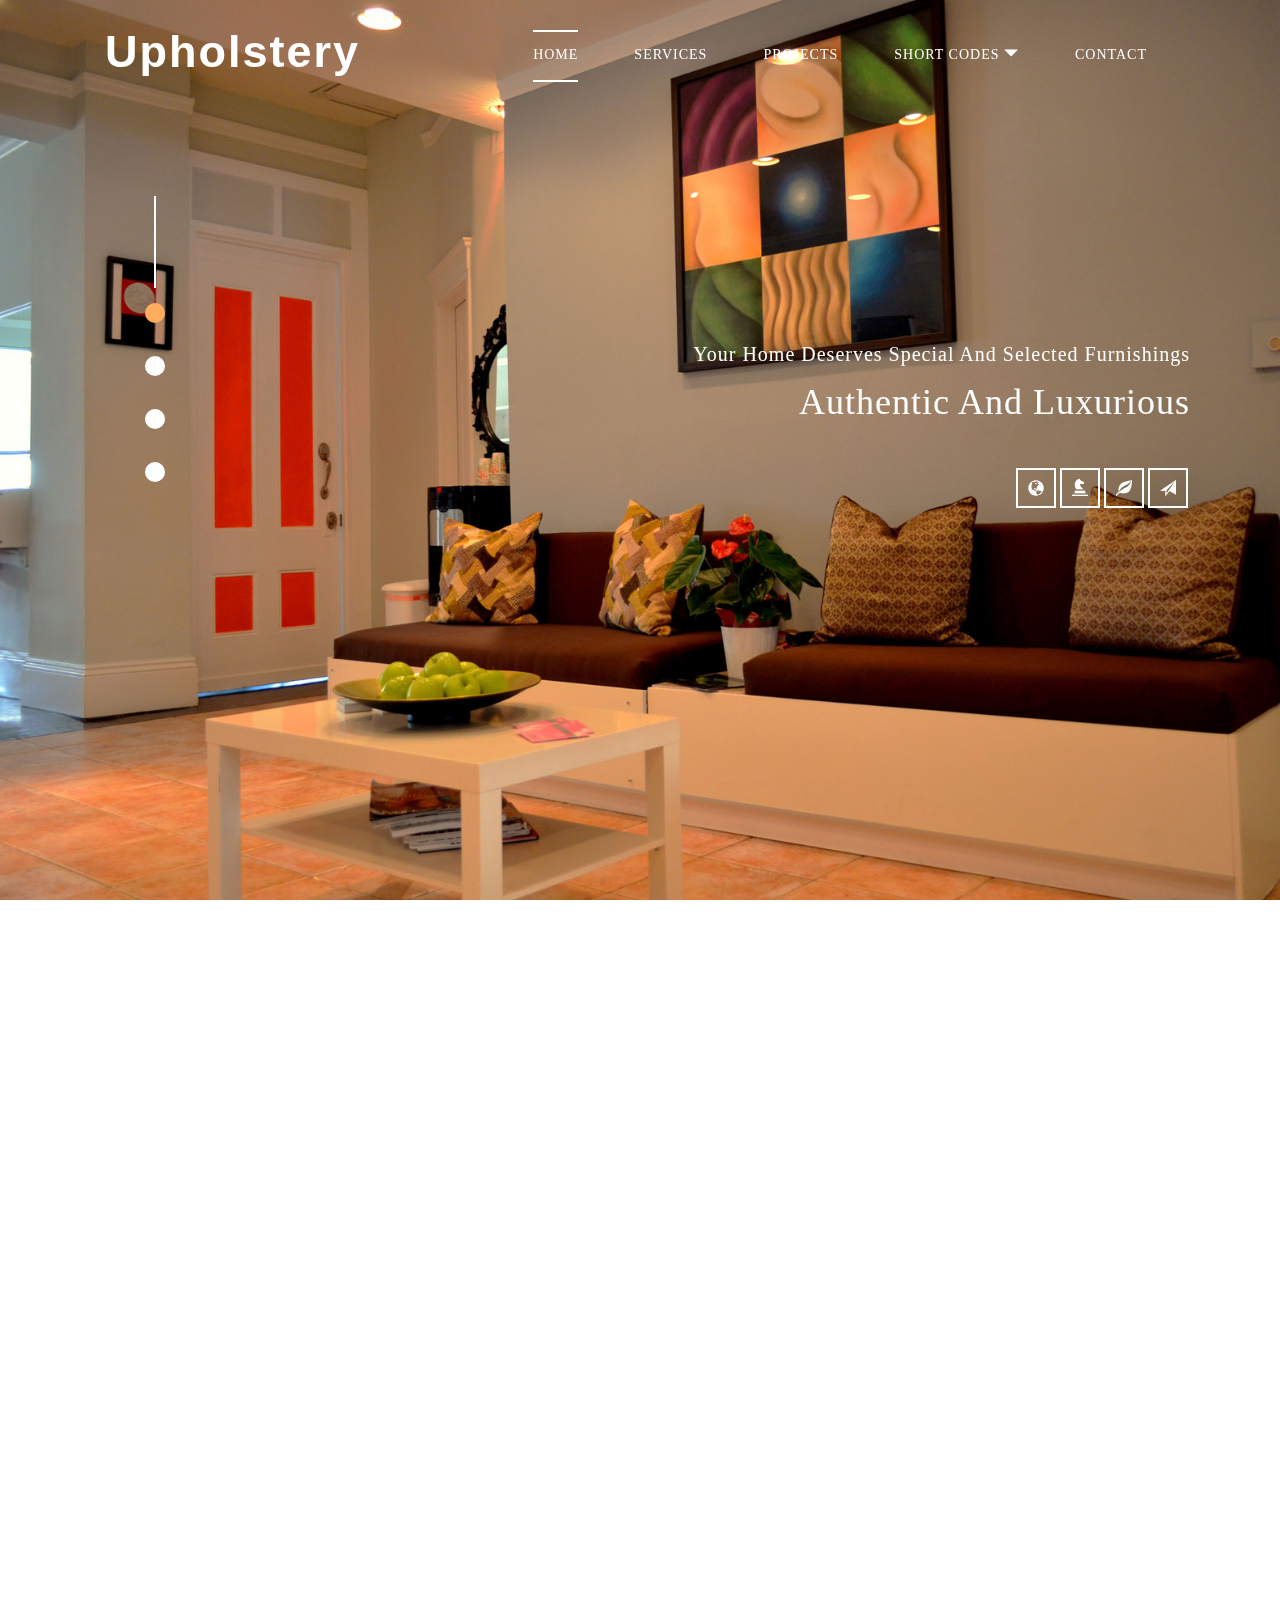
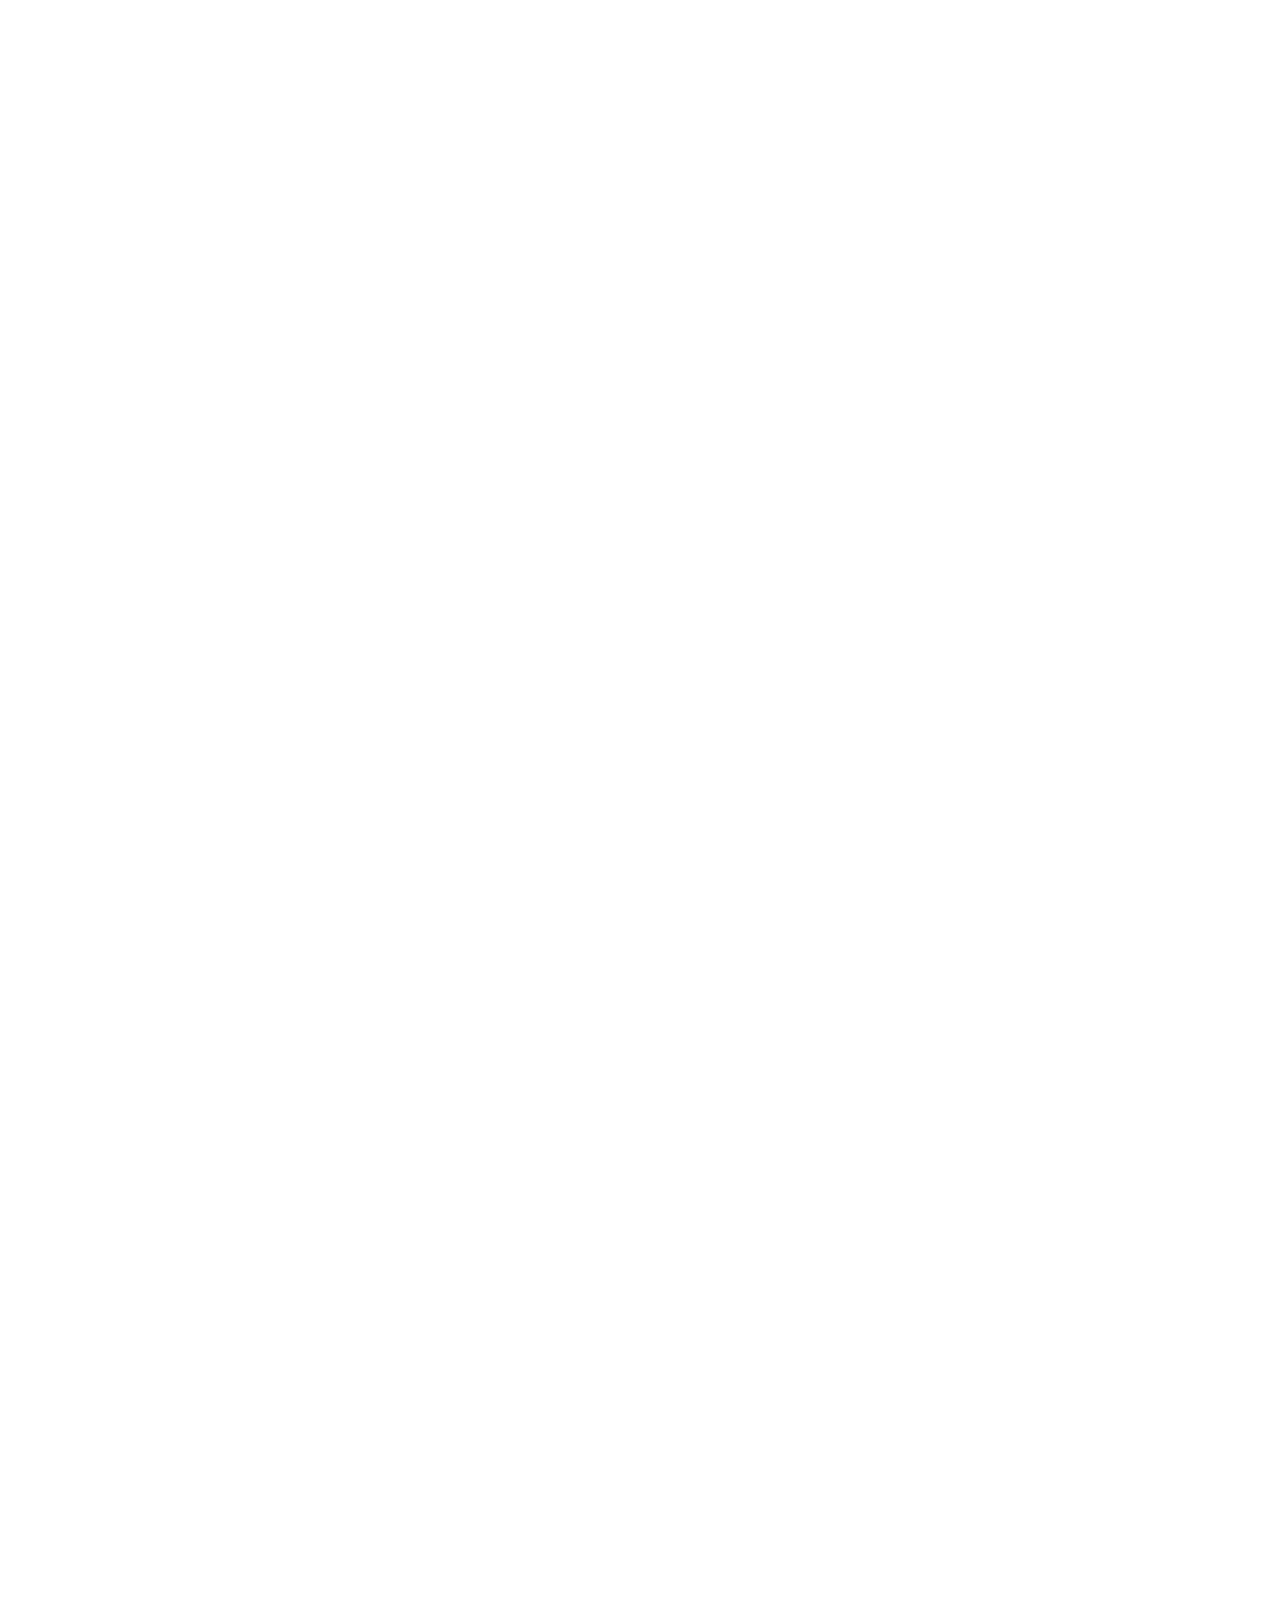
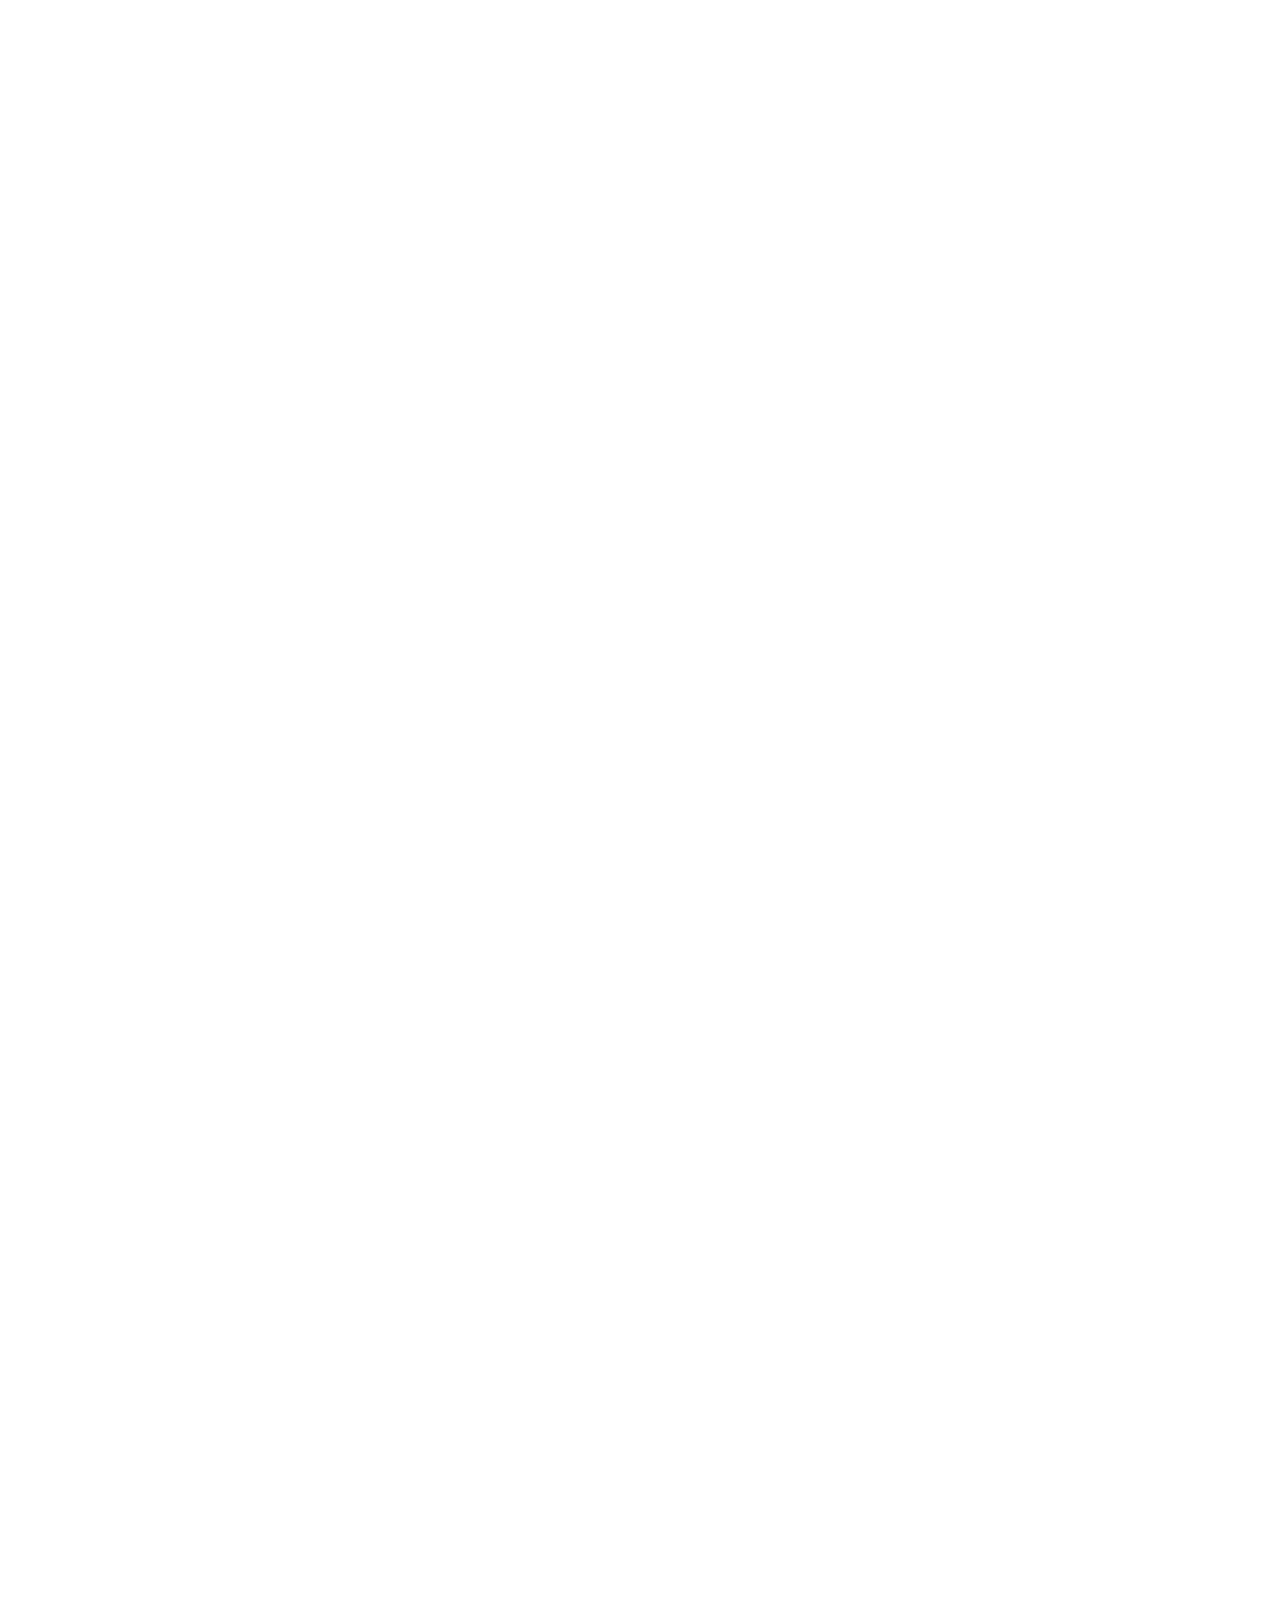
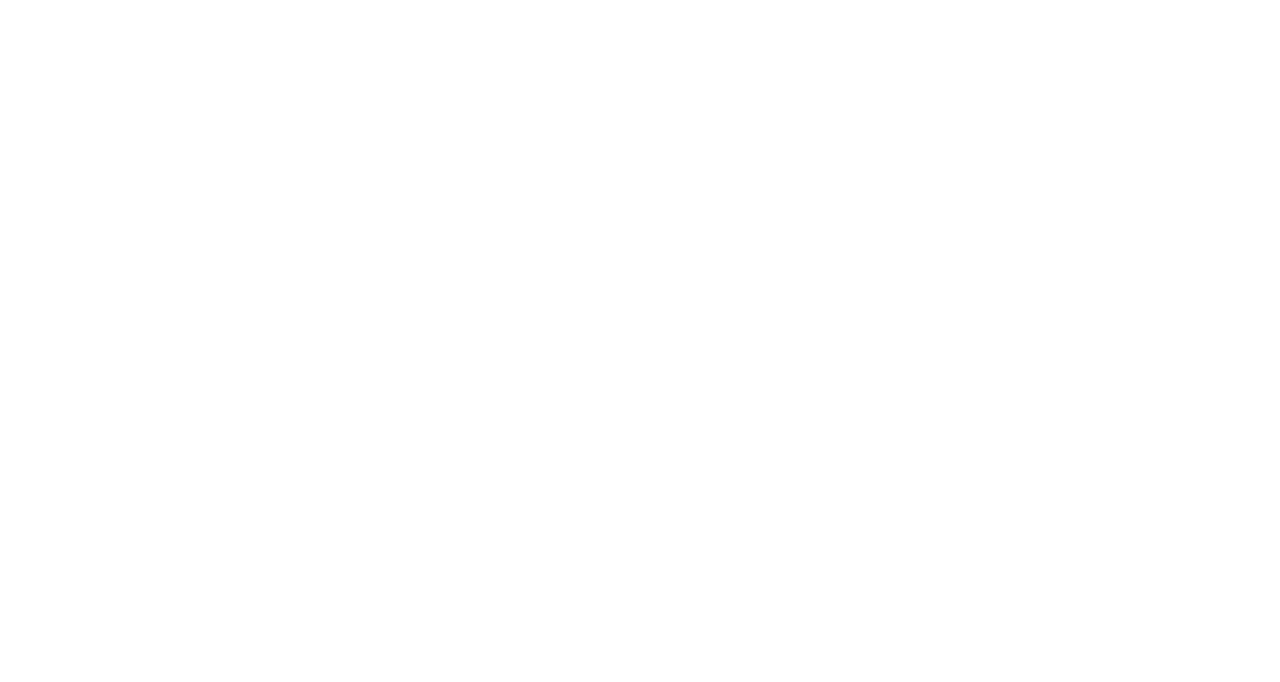
<file: index.html>
<!DOCTYPE html>
<html lang="en">
<head>
    <meta charset="UTF-8">
    <title>一组组内练习</title>
    <link rel="stylesheet" href="css/font-awesome.min.css">
    <link rel="stylesheet" href="css/bootstrap.min.css">
    <link rel="stylesheet" href="css/tools/reset.css">
    <link rel="stylesheet" href="css/index.css">
    <link rel="stylesheet" href="css/starts.css">
    <link rel="stylesheet" href="css/footer.css">
    <script src="js/tools/jquery.min.js"></script>
    <script src="js/tools/bootstrap.min.js"></script>
    <script src="js/xue-console.js" type="text/javascript"></script>
    <script src="js/basic.js" type="text/javascript"></script>
    <script src="js/top.js" type="text/javascript"></script>
    <script src="js/starts.js" type="text/javascript"></script>
</head>
<body>
<div id="wrap">
    <section class="bottom">
        <ul class="bg">
            <li></li>
            <li></li>
            <li></li>
        </ul>
    </section>
    <section class="top">
        <section class="home">
            <section class="content">
                <nav>
                    <h1>
                        <a href="Home.html">
                            Upholstery
                        </a>
                    </h1>
                    <ul class="list">
                        <li class="active">
                            <a href="Home.html" class="a">
                                HOME
                            </a>
                        </li>
                        <li>
                            <a href="servers.html" class="a">
                                SERVICES
                            </a>
                        </li>
                        <li>
                            <a href="projects.html" class="a">
                                PROJECTS
                            </a>
                        </li>
                        <li>
                            <a href="javascript:;" class="a">
                                SHORT CODES
                                <span class="glyphicon glyphicon-triangle-bottom"></span>
                            </a>
                            <ul class="dropdown">
                                <li><a href="javascript:;">Web Icons</a></li>
                                <li><a href="javascript:;">Typography</a></li>
                            </ul>
                        </li>
                        <li>
                            <a href="javascript:;" class="a">
                                CONTACT
                            </a>
                        </li>

                    </ul>
                </nav>
                <div id="carousel-example-generic" class="carousel slide damu-carousel" data-ride="carousel" data-interval="1000">
                    <ul class="iconList">
                        <li>
                            <a href="javascript:;">
                                <span class="glyphicon glyphicon-globe"></span>
                            </a>
                        </li>
                        <li>
                            <a href="javascript:;">
                                <span class="glyphicon glyphicon-knight"></span>
                            </a>
                        </li>
                        <li>
                            <a href="javascript:;">
                                <span class="glyphicon glyphicon-leaf"></span>
                            </a>
                        </li>
                        <li>
                            <a href="javascript:;">
                                <span class="glyphicon glyphicon-send"></span>
                            </a>
                        </li>

                    </ul>

                    <ol class="carousel-indicators">
                        <li data-target="#carousel-example-generic" data-slide-to="0" class="active"></li>
                        <li data-target="#carousel-example-generic" data-slide-to="1"></li>
                        <li data-target="#carousel-example-generic" data-slide-to="2"></li>
                        <li data-target="#carousel-example-generic" data-slide-to="3"></li>

                    </ol>
                    <!-- Wrapper for slides -->
                    <div class="carousel-inner" role="listbox">
                        <div class="item active">

                            <div class="text">
                                <p>Your Home Deserves Special And Selected Furnishings</p>
                                <h3>Authentic And Luxurious</h3>
                            </div>
                        </div>
                        <div class="item">

                            <div class="text">
                                <p>Your Home Deserves Special And Selected Furnishings</p>
                                <h3>Authentic And Luxurious</h3>
                            </div>
                        </div>
                        <div class="item">

                            <div class="text">
                                <p>Your Home Deserves Special And Selected Furnishings</p>
                                <h3>Authentic And Luxurious</h3>
                            </div>
                        </div>
                        <div class="item">

                            <div class="text">
                                <p>Your Home Deserves Special And Selected Furnishings</p>
                                <h3>Authentic And Luxurious</h3>
                            </div>
                        </div>
                    </div>


                </div>
            </section>
        </section>
        <section class="aboutUs">
            <section class="content">
                <h2>About <span>Us</span></h2>
                <p>While designing your living room, it’s a good idea to think about certain key aspects like space available, the colours to be used, the kind of furniture and accessories you fancy.</p>
                <div class="container">
                    <div class="text">
                        <h5>About Furnishings</h5>
                        <h6>Lorem Ipsum Dolor Sit Amet, Consectetur Adipisicing Elit.</h6>
                        <p>sed do eiusmod	tempor incididunt ut labore et dolore magna aliqua. Ut enim ad minim veniam, sunt in culpa qui officia deserunt mollit anim id est laborum. Duis aute irure dolor in reprehenderit in voluptate velit esse cillum dolore eu fugiat nulla pariatur.</p>
                    </div>
                    <div class="pic1">
                        <img src="img/s1.jpg" alt="">
                    </div>
                    <div class="grid">
                        <div class="about">
                            <div class="zimu">
                                <span>i</span>
                            </div>
                            <h3>How We Work</h3>
                            <p>Lorem ipsum dolor sit amet, consectetur adipisicing elit, sed do eiusmod tempor incididunt ut labore.</p>
                        </div>
                        <div class="about">
                            <div class="zimu">
                                <span>?</span>
                            </div>
                            <h3>How We Work</h3>
                            <p>Lorem ipsum dolor sit amet, consectetur adipisicing elit, sed do eiusmod tempor incididunt ut labore.</p>
                        </div>
                        <div class="about">
                            <div class="zimu">
                                <span>R</span>
                            </div>
                            <h3>How We Work</h3>
                            <p>Lorem ipsum dolor sit amet, consectetur adipisicing elit, sed do eiusmod tempor incididunt ut labore.</p>
                        </div>

                    </div>
                </div>
            </section>
        </section>
        <section class="projects">
            <section class="content">
                <div id="projects1">
                    <div class="topText">
                        <span>Our </span>
                        <span>Features</span>
                        <div class="line1"></div>
                        <div class="line2"></div>
                        <p>While designing your living room, it’s a good idea to think about certain key aspects like space available, the colours to be used, the kind of furniture and accessories you fancy.</p>
                    </div>
                </div>
                <div id="projects2">
                    <ul class="listTop">
                        <li>
                            <img src="img/s1.jpg" alt="">
                        </li>
                        <li>
                            <p>Plumbing</p>
                            <div class="line"></div>
                            <span>Maecenas ac hendrerit purus. Lorem ipsum dolor sit amet</span>
                        </li>
                        <li>
                            <img src="img/s2.jpg" alt="">
                        </li>
                        <li>
                            <p>Roof</p>
                            <div class="line"></div>
                            <span>Maecenas ac hendrerit purus. Lorem ipsum dolor sit amet</span>
                        </li>
                    </ul>
                    <ul class="listbottom">
                        <li>
                            <p>Electrical</p>
                            <div class="line"></div>
                            <span>Maecenas ac hendrerit purus. Lorem ipsum dolor sit amet</span>
                        </li>
                        <li>
                            <img src="img/s3.jpg" alt="">
                        </li>
                        <li>
                            <p>
                                Structure</p>
                            <div class="line"></div>
                            <span>Maecenas ac hendrerit purus. Lorem ipsum dolor sit amet</span>
                        </li>
                        <li>
                            <img src="img/s4.jpg" alt="">
                        </li>
                    </ul>
                </div>
            </section>
        </section>
        <section class="short">
            <section class="content">
                <div id="short1">
                    <div class="topText">
                        <span>Our </span>
                        <span>Client&nbsp;&nbsp;Say</span>
                        <div class="line1"></div>
                        <div class="line2"></div>
                        <p>While designing your living room, it’s a good idea to think about certain key aspects like space available, the colours to be used, the kind of furniture and accessories you fancy.</p>
                    </div>
                </div>
                <div id="short2" class="clearfix">
                    <div id="carousel-example-generic" class="carousel slide" data-ride="carousel">
                        <!-- Indicators -->
                        <ol class="carousel-indicators">
                            <li data-target="#carousel-example-generic" data-slide-to="0" class="active"></li>
                            <li data-target="#carousel-example-generic" data-slide-to="1"></li>
                            <li data-target="#carousel-example-generic" data-slide-to="2"></li>
                        </ol>
                        <div class="carousel-inner" role="listbox">
                            <div class="item active">
                                <div class="inner clearfix">
                                    <img src="img/1.png">
                                    <div >
                                        <p><span class="glyphicon glyphicon-tags"></span>In eu auctor felis, id eleifend dolor. Integer bibendum dictum erat, non laoreet dolor.</p>
                                        <h4>Laura Paul</h4>
                                        <h5>Lorem</h5>
                                    </div>
                                </div>
                                <div class="inner clearfix">
                                    <img src="img/2.png">
                                    <div >
                                        <p><span class="glyphicon glyphicon-tags"></span>In eu auctor felis, id eleifend dolor. Integer bibendum dictum erat, non laoreet dolor.</p>
                                        <h4>Laura Paul</h4>
                                        <h5>Lorem</h5>
                                    </div>
                                </div>
                            </div>
                            <div class="item">
                                <div class="inner">
                                    <img src="img/1.png">
                                    <div >
                                        <p><span class="glyphicon glyphicon-tags"></span>In eu auctor felis, id eleifend dolor. Integer bibendum dictum erat, non laoreet dolor.</p>
                                        <h4>Laura Paul</h4>
                                        <h5>Lorem</h5>
                                    </div>
                                </div>
                                <div class="inner">
                                    <img src="img/2.png">
                                    <div >
                                        <p><span class="glyphicon glyphicon-tags"></span>In eu auctor felis, id eleifend dolor. Integer bibendum dictum erat, non laoreet dolor.</p>
                                        <h4>Laura Paul</h4>
                                        <h5>Lorem</h5>
                                    </div>
                                </div>
                            </div>
                            <div class="item">
                                <div class="inner">
                                    <img src="img/1.png">
                                    <div>
                                        <p><span class="glyphicon glyphicon-tags"></span>In eu auctor felis, id eleifend dolor. Integer bibendum dictum erat, non laoreet dolor.</p>
                                        <h4>Laura Paul</h4>
                                        <h5>Lorem</h5>
                                    </div>
                                </div>
                                <div class="inner">
                                    <img src="img/2.png">
                                    <div>
                                        <p><span class="glyphicon glyphicon-tags"></span>In eu auctor felis, id eleifend dolor. Integer bibendum dictum erat, non laoreet dolor.</p>
                                        <h4>Laura Paul</h4>
                                        <h5>Lorem</h5>
                                    </div>
                                </div>
                            </div>
                        </div>
                        <div class="prenext">
                            <p class="glyphicon glyphicon-menu-left"></p>
                        </div>
                        <div class="next">
                            <p class="glyphicon glyphicon-menu-right"></p>
                        </div>
                    </div>
                </div>
            </section>
        </section>
        <section class="starts">
            <section class="content">
                <div class="starts_wrap container">
                    <h3 class="starts_h3">
                        <span>Our </span>Starts
                    </h3>
                    <p class="starts_p">
                        While designing your living room, it’s a good idea to think about certain key aspects like space available,
                        the colours to be used, the kind of furniture and accessories you fancy.
                    </p>
                    <div class="starts_an">
                        <div class="col-md-3 starts_an_grid">
                            <span class="fa fa-folder-open"></span>
                            <h3>Projects</h3>
                            <p>1045</p>
                        </div>
                        <div class="col-md-3 starts_an_grid">
                            <span class="fa fa-user"></span>
                            <h3>Staff</h3>
                            <p>165</p>
                        </div>
                        <div class="col-md-3 starts_an_grid">
                            <span class="fa fa-users"></span>
                            <h3>Customers</h3>
                            <p>563</p>
                        </div>
                        <div class="col-md-3 starts_an_grid">
                            <span class="fa fa-trophy"></span>
                            <h3>Awards</h3>
                            <p>245</p>
                        </div>
                    </div>
                </div>
            </section>
        </section>
        <section class="team">
            <section class="content">
                <div class="team_wrap container">
                    <h3 class="team_h3">
                        <span>Our </span>Team
                    </h3>
                    <p class="team_p">
                        While designing your living room, it’s a good idea to think about certain key aspects like space available,
                        the colours to be used, the kind of furniture and accessories you fancy.
                    </p>
                    <div class="team_ph">
                        <div class="col-md-4 team_grid">
                            <div class="team_grid_bg">
                                <img src="img/t1.jpg" class="img-responsive">
                            </div>
                            <h4>xlx</h4>
                            <p>General Manager</p>
                            <p>+21 345 687 9999</p>
                            <div class="team_icon">
                                <!--每个后面添加的像Facebook这样的类，是为了设置 i 中的颜色（每个都不同）-->
                                <a href="#" class="team_icon_button facebook">
                                    <i class="fa fa-facebook"></i>
                                </a>
                                <a href="#" class="team_icon_button twitter">
                                    <i class="fa fa-twitter"></i>
                                </a>
                                <a href="#" class="team_icon_button google-plus">
                                    <i class="fa fa-google-plus"></i>
                                </a>
                                <a href="#" class="team_icon_button dribbble">
                                    <i class="fa fa-dribbble"></i>
                                </a>
                            </div>
                        </div>
                        <div class="col-md-4 team_grid">
                            <div class="team_grid_bg">
                                <img src="img/t2.jpg" class="img-responsive">
                            </div>
                            <h4>xlx</h4>
                            <p>Finance Executive</p>
                            <p>+21 345 687 9999</p>
                            <div class="team_icon">
                                <!--每个后面添加的像Facebook这样的类，是为了设置 i 中的颜色（每个都不同）-->
                                <a href="#" class="team_icon_button facebook">
                                    <i class="fa fa-facebook"></i>
                                </a>
                                <a href="#" class="team_icon_button twitter">
                                    <i class="fa fa-twitter"></i>
                                </a>
                                <a href="#" class="team_icon_button google-plus">
                                    <i class="fa fa-google-plus"></i>
                                </a>
                                <a href="#" class="team_icon_button dribbble">
                                    <i class="fa fa-dribbble"></i>
                                </a>
                            </div>
                        </div>
                        <div class="col-md-4 team_grid">
                            <div class="team_grid_bg">
                                <img src="img/t3.jpg" class="img-responsive">
                            </div>
                            <h4>xlx</h4>
                            <p>Management</p>
                            <p>+21 345 687 9999</p>
                            <div class="team_icon">
                                <!--每个后面添加的像Facebook这样的类，是为了设置 i 中的颜色（每个都不同）-->
                                <a href="#" class="team_icon_button facebook">
                                    <i class="fa fa-facebook"></i>
                                </a>
                                <a href="#" class="team_icon_button twitter">
                                    <i class="fa fa-twitter"></i>
                                </a>
                                <a href="#" class="team_icon_button google-plus">
                                    <i class="fa fa-google-plus"></i>
                                </a>
                                <a href="#" class="team_icon_button dribbble">
                                    <i class="fa fa-dribbble"></i>
                                </a>
                            </div>
                        </div>
                    </div>
                </div>
            </section>
        </section>
        <section class="footer">
            <div class="container">
                    <div class="footer-1 clearfix row">
                        <div class="col-md-4 col-sm-4 footer-1-1">
                            <h3>Latest Tweets</h3>
                            <p><span class="fa fa-twitter"></span> Nam libero tempore, cum soluta nobis est eligendi optio
                                cumque nihil impedit. <span>1 day ago</span></p>
                            <p><span class="fa"></span>Itaque earum rerum hic tenetur a sapiente delectus <a href="mailto:info@mail.com">info@mail.com</a>
                                cumque nihil impedit. <span>2 days ago</span></p>
                        </div>
                        <div class="col-md-4 col-sm-4 footer-1-2">
                            <h3>Navigation</h3>
                            <ul >
                                <li><span class="fa fa-angle-double-right"></span><a href="javascript:;">Home</a></li>
                                <li><span class="fa fa-angle-double-right"></span><a href="javascript:;">Services</a></li>
                                <li><span class="fa fa-angle-double-right"></span><a href="javascript:;">Projects</a></li>
                                <li><span class="fa fa-angle-double-right"></span><a href="javascript:;">Contact</a></li>
                            </ul>
                        </div>
                        <div class="col-md-4 col-sm-4 footer-1-3">
                            <h3>Latest Works</h3>
                            <div>
                                <a href="#"><img src="img/s6.jpg"></a>
                            </div>
                            <div>
                                <a href="#"><img src="img/s2.jpg"></a>
                            </div>
                            <div>
                                <a href="#"><img src="img/s1.jpg"></a>
                            </div>
                            <div>
                                <a href="#"><img src="img/s3.jpg"></a>
                            </div>
                            <div>
                                <a href="#"><img src="img/s4.jpg"></a>
                            </div>
                            <div>
                                <a href="#"><img src="img/s5.jpg"></a>
                            </div>
                        </div>
                    </div>
                    <div class="footer-2 clearfix">
                        <div class="col-md-12 col-sm-12 col-xs-12">
                            <form action="#" method="post">
                                <input type="email" name="Email" placeholder="Email" required="">
                                <input type="submit" value="Send">
                            </form>
                        </div>
                    </div>
                    <div class="col-md-12 col-sm-12 col-xs-12 footer-3">
                        <p>Copyright © 2018.Company name All rights reserved.</p>
                    </div>
                </div>
        </section>
    </section>
    <a href="javascript:;" class="letGo"></a>
</div>
</body>
<script>
    window.onload = function () {
        mario.basic();
        zjw.firstView();
    }
</script>
</html>
</file>
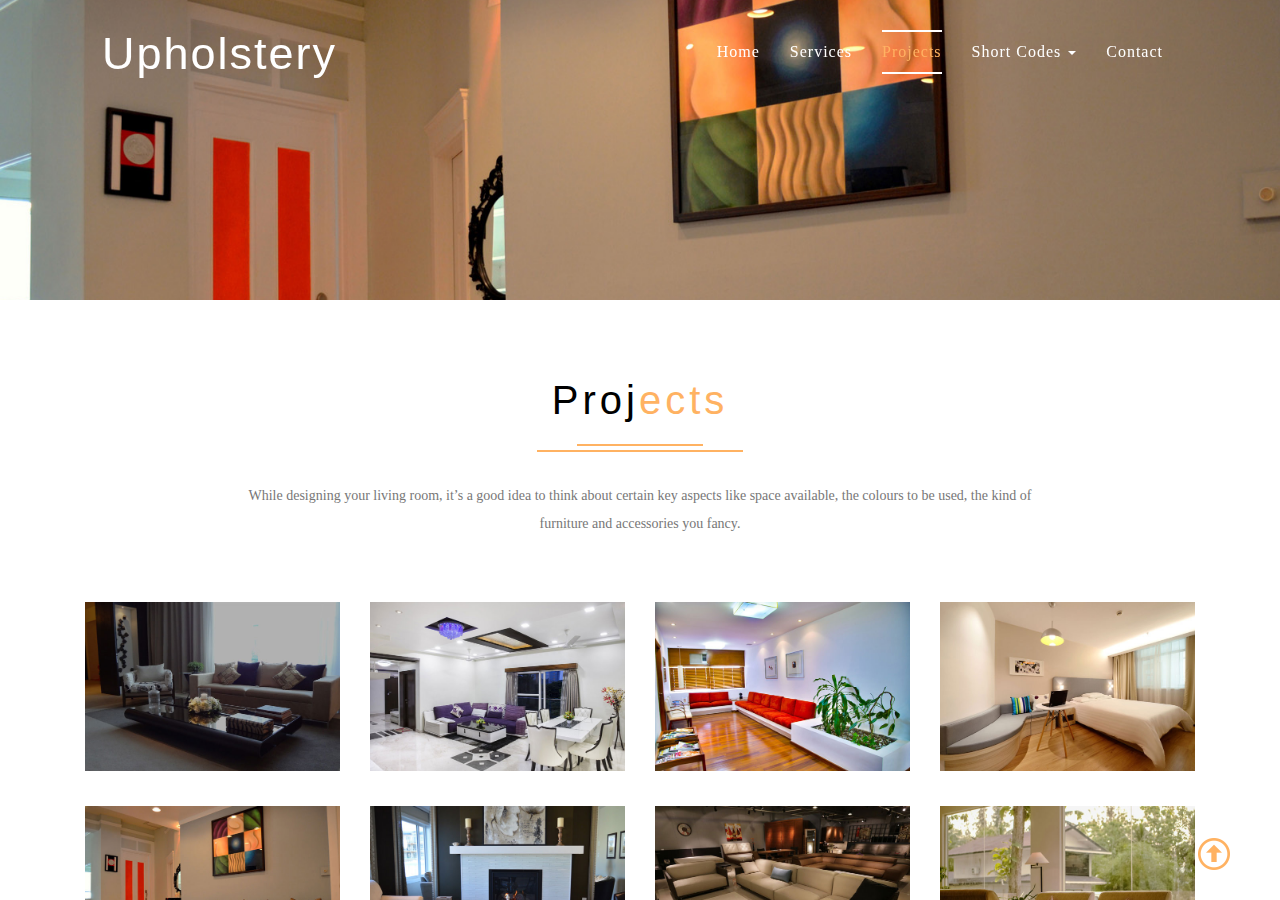
<file: projects.html>
<!DOCTYPE html>
<html lang="en">
<head>
    <meta charset="UTF-8">
    <title>第三屏</title>
    <link rel="stylesheet" href="css/font-awesome.min.css">
    <link rel="stylesheet" href="css/bootstrap.min.css">
    <link rel="stylesheet" href="css/tools/reset.css">
    <link rel="stylesheet" href="css/projects.css">
</head>
<body>
    <div id="wrap">
        <div class="head" >
            <div class="mask">
                <div></div>
            </div>
            <div class="container">
                <nav class="navbar navbar-default ">
                    <div class="navbar-header navbar-left">
                        <button type="button" class="navbar-toggle collapsed" data-toggle="collapse" data-target="#bs-example-navbar-collapse-1">
                            <span class="sr-only">Toggle navigation</span>
                            <span class="icon-bar"></span>
                            <span class="icon-bar"></span>
                            <span class="icon-bar"></span>
                        </button>
                        <h1><a class="headText" href="javascript:;">Upholstery</a></h1>
                    </div>
                    <div class="collapse navbar-collapse navbar-right" id="bs-example-navbar-collapse-1">
                        <nav class="link-effect-8" id="link-effect-8">
                            <ul class="nav navbar-nav">
                                <li><a href="index.html">Home</a></li>
                                <li><a href="servers.html">Services</a></li>
                                <li class="action"><a href="javascript:;">Projects</a></li>
                                <li class="dropdown">
                                    <a href="#" class="dropdown-toggle" data-toggle="dropdown">Short Codes <b class="caret"></b></a>
                                    <ul class="dropdown-menu agile_short_dropdown">
                                        <li><a href="javascript:;">Web Icons</a></li>
                                        <li><a href="javascript:;">Typography</a></li>
                                    </ul>
                                </li>
                                <li><a href="javascript:;">Contact</a></li>
                            </ul>
                        </nav>
                    </div>
                </nav>
            </div>
        </div>
        <div class="gallery-grids">
            <div class="container">
                <h2 class="mainText">
                    <span>Proj</span>ects
                </h2>
                <p class="w3agile">While designing your living room, it’s a good idea to think about certain key aspects like space available, the colours to be used, the kind of furniture and accessories you fancy.
                </p>
                <div class="row1 clearfix">
                    <div class="col-md-3 col-sm-6 col-xs-12 point">
                        <div class="agile-gallery">
                            <a href="javascript:;">
                                <img src="img/s1.jpg" >
                                <div class="agileits-caption">
                                    <h4>Upholstery</h4>
                                    <p>Sed ultricies non sem sit amet laoreet. Ut semper erat erat.</p>
                                </div>
                            </a>
                        </div>
                    </div>
                    <div class="col-md-3 col-sm-6 col-xs-12 point">
                        <div class="agile-gallery">
                            <a href="javascript:;" class="lsb-preview" data-lsb-group="header">
                                <img src="img/s2.jpg" alt="">
                                <div class="agileits-caption">
                                    <h4>Upholstery</h4>
                                    <p>Sed ultricies non sem sit amet laoreet. Ut semper erat erat.</p>
                                </div>
                            </a>
                        </div>
                    </div>
                    <div class="col-md-3 col-sm-6 col-xs-12 point">
                        <div class="agile-gallery">
                            <a href="javascript:;" class="lsb-preview" data-lsb-group="header">
                                <img src="img/s3.jpg" alt="">
                                <div class="agileits-caption">
                                    <h4>Upholstery</h4>
                                    <p>Sed ultricies non sem sit amet laoreet. Ut semper erat erat.</p>
                                </div>
                            </a>
                        </div>
                    </div>
                    <div class="col-md-3 col-sm-6 col-xs-12 point">
                        <div class="agile-gallery">
                            <a href="javascript:;" class="lsb-preview" data-lsb-group="header">
                                <img src="img/s4.jpg" alt="">
                                <div class="agileits-caption">
                                    <h4>Upholstery</h4>
                                    <p>Sed ultricies non sem sit amet laoreet. Ut semper erat erat.</p>
                                </div>
                            </a>
                        </div>
                    </div>
                </div>
                <div class="row2 clearfix">
                    <div class="col-md-3 col-sm-6 col-xs-12 point">
                        <div class="agile-gallery">
                            <a href="javascript:;">
                                <img src="img/s5.jpg" >
                                <div class="agileits-caption">
                                    <h4>Upholstery</h4>
                                    <p>Sed ultricies non sem sit amet laoreet. Ut semper erat erat.</p>
                                </div>
                            </a>
                        </div>
                    </div>
                    <div class="col-md-3 col-sm-6 col-xs-12 point">
                        <div class="agile-gallery">
                            <a href="javascript:;" class="lsb-preview" data-lsb-group="header">
                                <img src="img/s6.jpg" alt="">
                                <div class="agileits-caption">
                                    <h4>Upholstery</h4>
                                    <p>Sed ultricies non sem sit amet laoreet. Ut semper erat erat.</p>
                                </div>
                            </a>
                        </div>
                    </div>
                    <div class="col-md-3 col-sm-6 col-xs-12 point">
                        <div class="agile-gallery">
                            <a href="javascript:;" class="lsb-preview" data-lsb-group="header">
                                <img src="img/s7.jpg" alt="">
                                <div class="agileits-caption">
                                    <h4>Upholstery</h4>
                                    <p>Sed ultricies non sem sit amet laoreet. Ut semper erat erat.</p>
                                </div>
                            </a>
                        </div>
                    </div>
                    <div class="col-md-3 col-sm-6 col-xs-12 point">
                        <div class="agile-gallery">
                            <a href="javascript:;" class="lsb-preview" data-lsb-group="header">
                                <img src="img/s8.jpg" alt="">
                                <div class="agileits-caption">
                                    <h4>Upholstery</h4>
                                    <p>Sed ultricies non sem sit amet laoreet. Ut semper erat erat.</p>
                                </div>
                            </a>
                        </div>
                    </div>
                </div>
                <div class="row3 clearfix">
                    <div class="col-md-3 col-sm-6 col-xs-12 point">
                        <div class="agile-gallery">
                            <a href="javascript:;">
                                <img src="img/s4.jpg" >
                                <div class="agileits-caption">
                                    <h4>Upholstery</h4>
                                    <p>Sed ultricies non sem sit amet laoreet. Ut semper erat erat.</p>
                                </div>
                            </a>
                        </div>
                    </div>
                    <div class="col-md-3 col-sm-6 col-xs-12 point">
                        <div class="agile-gallery">
                            <a href="javascript:;" class="lsb-preview" data-lsb-group="header">
                                <img src="img/s8.jpg" alt="">
                                <div class="agileits-caption">
                                    <h4>Upholstery</h4>
                                    <p>Sed ultricies non sem sit amet laoreet. Ut semper erat erat.</p>
                                </div>
                            </a>
                        </div>
                    </div>
                    <div class="col-md-3 col-sm-6 col-xs-12 point">
                        <div class="agile-gallery">
                            <a href="javascript:;" class="lsb-preview" data-lsb-group="header">
                                <img src="img/s5.jpg" alt="">
                                <div class="agileits-caption">
                                    <h4>Upholstery</h4>
                                    <p>Sed ultricies non sem sit amet laoreet. Ut semper erat erat.</p>
                                </div>
                            </a>
                        </div>
                    </div>
                    <div class="col-md-3 col-sm-6 col-xs-12 point">
                        <div class="agile-gallery">
                            <a href="javascript:;" class="lsb-preview" data-lsb-group="header">
                                <img src="img/s9.jpg" alt="">
                                <div class="agileits-caption">
                                    <h4>Upholstery</h4>
                                    <p>Sed ultricies non sem sit amet laoreet. Ut semper erat erat.</p>
                                </div>
                            </a>
                        </div>
                    </div>
                </div>
                <div class="limg">
                    <ul class="home1">
                        <li class="commonTitle active">
                            <img src="img/s1.jpg">
                        </li>
                        <li class="commonTitle">
                            <img src="img/s2.jpg">
                        </li>
                        <li class="commonTitle">
                            <img src="img/s3.jpg">
                        </li>
                        <li class="commonTitle">
                            <img src="img/s4.jpg">
                        </li>
                        <li class="commonTitle">
                            <img src="img/s5.jpg">
                        </li>
                        <li class="commonTitle">
                            <img src="img/s6.jpg">
                        </li>
                        <li class="commonTitle">
                            <img src="img/s7.jpg">
                        </li>
                        <li class="commonTitle">
                            <img src="img/s8.jpg">
                        </li>
                        <li class="commonTitle">
                            <img src="img/s4.jpg">
                        </li>
                        <li class="commonTitle">
                            <img src="img/s8.jpg">
                        </li>
                        <li class="commonTitle">
                            <img src="img/s5.jpg">
                        </li>
                        <li class="commonTitle">
                            <img src="img/s9.jpg">
                        </li>
                    </ul>
                    <div class="close">x</div>
                    <div class="auto"><span class="glyphicon glyphicon-play"></span></div>
                    <div class="num"><span>1/12</span></div>
                    <div class="prev glyphicon glyphicon-chevron-left"></div>
                    <div class="next glyphicon glyphicon-chevron-right"></div>
                </div>
            </div>
        </div>
        <div class="footer">
            <div class="container">
                <div class="footer-1 clearfix row">
                    <div class="col-md-4 col-sm-4 footer-1-1">
                        <h3>Latest Tweets</h3>
                        <p><span class="fa fa-twitter"></span> Nam libero tempore, cum soluta nobis est eligendi optio
                            cumque nihil impedit. <span>1 day ago</span></p>
                        <p><span class="fa"></span>Itaque earum rerum hic tenetur a sapiente delectus <a href="mailto:info@mail.com">info@mail.com</a>
                            cumque nihil impedit. <span>2 days ago</span></p>
                    </div>
                    <div class="col-md-4 col-sm-4 footer-1-2">
                        <h3>Navigation</h3>
                        <ul >
                            <li><span class="fa fa-angle-double-right"></span><a href="javascript:;">Home</a></li>
                            <li><span class="fa fa-angle-double-right"></span><a href="javascript:;">Services</a></li>
                            <li><span class="fa fa-angle-double-right"></span><a href="javascript:;">Projects</a></li>
                            <li><span class="fa fa-angle-double-right"></span><a href="javascript:;">Contact</a></li>
                        </ul>
                    </div>
                    <div class="col-md-4 col-sm-4 footer-1-3">
                        <h3>Latest Works</h3>
                        <div>
                            <a href="#"><img src="img/s6.jpg"></a>
                        </div>
                        <div>
                            <a href="#"><img src="img/s2.jpg"></a>
                        </div>
                        <div>
                            <a href="#"><img src="img/s1.jpg"></a>
                        </div>
                        <div>
                            <a href="#"><img src="img/s3.jpg"></a>
                        </div>
                        <div>
                            <a href="#"><img src="img/s4.jpg"></a>
                        </div>
                        <div>
                            <a href="#"><img src="img/s5.jpg"></a>
                        </div>
                    </div>
                </div>
                <div class="footer-2 clearfix">
                    <div class="col-md-12 col-sm-12 col-xs-12">
                        <form action="#" method="post">
                            <input type="email" name="Email" placeholder="Email" required="">
                            <input type="submit" value="Send">
                        </form>
                    </div>
                </div>
                <div class="col-md-12 col-sm-12 col-xs-12 footer-3">
                    <p>Copyright © 2018.Company name All rights reserved.</p>
                </div>
            </div>
        </div>
        <a class="totop" href="#"></a>
    </div>
</body>
<script type="text/javascript" src="js/tools/jquery.min.js"></script>
<script type="text/javascript" src="js/tools/bootstrap.min.js"></script>
<script type="text/javascript" src="js/tools/respond.min.js"></script>
<script type="text/javascript" src="js/xue-console.js"></script>
<script type="text/javascript">
  window.onload = function () {
      var wrapNode = document.querySelector('#wrap');
      var topNode = document.querySelector('#wrap > .head');
      var downNode = document.querySelector('#wrap > .down');
      var letGo = document.querySelector('#wrap > .totop');
      // xuelu.screen(wrapNode,topNode,downNode,letGo,1400,200)
//      大图预览
      var limg =document.querySelector('#wrap> .gallery-grids > .container > .limg');
      limg.style.width = document.documentElement.clientWidth;
      limg.style.height = document.documentElement.clientHeight;
      var home2LiNodes = document.querySelectorAll('#wrap > .gallery-grids >.container .point');
      var home1LiNodes = document.querySelectorAll(".home1 > li");
      var auto = document.querySelector('.limg > .auto');
      var autoSpan = document.querySelector('.limg > .auto >span');
      var close = document.querySelector('.limg > .close');
      var num = document.querySelector('.limg > .num >span');
      var prev = document.querySelector('.limg > .prev');
      var next = document.querySelector('.limg > .next');
      var isAuto = false;
      close.addEventListener('click',function () {
          xuelu.css(limg,'scale',0);
          clearInterval(timer3D);
          removeClass(autoSpan,'glyphicon glyphicon-pause');
          addClass(autoSpan,'glyphicon glyphicon-play');
          isAuto=false;
      });
      var oldIndex = 0;
      var timer3D =0;
      var autoIndex =0;
      home3D();
      function home3D(){
          for(var i=0;i<home2LiNodes.length;i++){
              home2LiNodes[i].index = i;
              //注册回调函数(同步)   执行回调函数(异步)
              home2LiNodes[i].onclick=function(){
                  clearInterval(timer3D);
                  xuelu.css(limg,'scale',1);
                  num.innerHTML=(this.index+1)+'/12';
                  //从左往右  当前索引大于上一次索引  rightShow
                  if(this.index>oldIndex){
                      home1LiNodes[this.index].classList.remove("leftShow");
                      home1LiNodes[this.index].classList.remove("leftHide");
                      home1LiNodes[this.index].classList.remove("rightHide");
                      home1LiNodes[this.index].classList.add("rightShow");


                      home1LiNodes[oldIndex].classList.remove("leftShow");
                      home1LiNodes[oldIndex].classList.remove("rightShow");
                      home1LiNodes[oldIndex].classList.remove("rightHide");
                      home1LiNodes[oldIndex].classList.add("leftHide");
                  }

                  //从右往左  当前索引小于上一次索引 leftShow
                  if(this.index<oldIndex){
                      home1LiNodes[this.index].classList.remove("rightShow");
                      home1LiNodes[this.index].classList.remove("leftHide");
                      home1LiNodes[this.index].classList.remove("rightHide");
                      home1LiNodes[this.index].classList.add("leftShow");


                      home1LiNodes[oldIndex].classList.remove("leftShow");
                      home1LiNodes[oldIndex].classList.remove("rightShow");
                      home1LiNodes[oldIndex].classList.remove("leftHide");
                      home1LiNodes[oldIndex].classList.add("rightHide");
                  }

                  oldIndex = this.index;
                  autoIndex = this.index;
              }
          }
          auto.addEventListener('click',function () {
              if(!isAuto){
                  move();
                  removeClass(autoSpan,'glyphicon glyphicon-play');
                  addClass(autoSpan,'glyphicon glyphicon-pause');
              }else {
                  clearInterval(timer3D);
                  removeClass(autoSpan,'glyphicon glyphicon-pause');
                  addClass(autoSpan,'glyphicon glyphicon-play');
              }
              isAuto=!isAuto;
          });
          function move(){
              clearInterval(timer3D);
              //定时器的调用(同步)  定时器回调函数的执行(异步)
              timer3D = setInterval(function(){
                  autoIndex ++;
                  //无缝
                  if(autoIndex == home1LiNodes.length ){
                      autoIndex =0;
                  }
                  num.innerHTML=(autoIndex+1)+'/12';

                  home1LiNodes[autoIndex].classList.remove("leftShow");
                  home1LiNodes[autoIndex].classList.remove("leftHide");
                  home1LiNodes[autoIndex].classList.remove("rightHide");
                  home1LiNodes[autoIndex].classList.add("rightShow");
                  home1LiNodes[oldIndex].classList.remove("leftShow");
                  home1LiNodes[oldIndex].classList.remove("rightShow");
                  home1LiNodes[oldIndex].classList.remove("rightHide");
                  home1LiNodes[oldIndex].classList.add("leftHide");

                  oldIndex = autoIndex;
              },2000);
          }

        prev.addEventListener('click',function () {
            clearInterval(timer3D);
            removeClass(autoSpan,'glyphicon glyphicon-pause');
            addClass(autoSpan,'glyphicon glyphicon-play');
            isAuto=false;
            autoIndex --;
            //无缝
            if(autoIndex < 0 ){
                autoIndex =home1LiNodes.length-1;
            }
            num.innerHTML=(autoIndex+1)+'/12';

            home1LiNodes[autoIndex].classList.remove("leftShow");
            home1LiNodes[autoIndex].classList.remove("leftHide");
            home1LiNodes[autoIndex].classList.remove("rightHide");
            home1LiNodes[autoIndex].classList.add("rightShow");

            home1LiNodes[oldIndex].classList.remove("leftShow");
            home1LiNodes[oldIndex].classList.remove("rightShow");
            home1LiNodes[oldIndex].classList.remove("rightHide");
            home1LiNodes[oldIndex].classList.add("leftHide");

            oldIndex = autoIndex;
        })
        next.addEventListener('click',function () {
            clearInterval(timer3D);
            removeClass(autoSpan,'glyphicon glyphicon-pause');
            addClass(autoSpan,'glyphicon glyphicon-play');
            isAuto=false;
              autoIndex ++;
              //无缝
              if(autoIndex == home1LiNodes.length){
                  autoIndex = 0;
              }
              num.innerHTML=(autoIndex+1)+'/12';


              home1LiNodes[autoIndex].classList.remove("leftShow");
              home1LiNodes[autoIndex].classList.remove("leftHide");
              home1LiNodes[autoIndex].classList.remove("rightHide");
              home1LiNodes[autoIndex].classList.add("rightShow");


              home1LiNodes[oldIndex].classList.remove("leftShow");
              home1LiNodes[oldIndex].classList.remove("rightShow");
              home1LiNodes[oldIndex].classList.remove("rightHide");
              home1LiNodes[oldIndex].classList.add("leftHide");


              oldIndex = autoIndex;
          })

      }
      //工具类
      function addClass(node,className){
          var reg=new RegExp("\\b"+className+"\\b");
          if(!reg.test(node.className)){
              node.className +=(" "+className);
          }
      }
      function removeClass(node,className){
          if(node.className){
              var reg=new RegExp("\\b"+className+"\\b");
              var classes = node.className;
              node.className=classes.replace(reg,"");
              if(/^\s*$/g.test(node.className)){
                  node.removeAttribute("class");
              }
          }else{
              node.removeAttribute("class");
          }
      }
/*
//      返回顶部
      $('.totop').click(function () {
          //解决兼容性
          var $page = $('#wrap');
          //获取滚动条距离顶部的偏移量
          var offset = $('#wrap').scrollTop();
          if (offset == 0 ){
              return
          }
          //动画执行总时长
          var time = 1000;
          //动画每一帧的时长
          var itmeTime = 60;
          //计算每一帧走的偏移量
          var itmeOffset = offset/(400/20);
          //启动定时器 来执行动画  时长为每一帧的动画时间
          //储存定时器ID 用来在到达顶部后关闭定时器
          var intervalId = setInterval(function () {
              //用总偏移量逐次减去单次偏移量 得到剩下的距离
              offset -= itmeOffset;
              //判断是否到达顶部  修正offset的值为0
              if(offset <= 0){
                  offset = 0;
                  clearInterval(intervalId);
              }
              topNode.style.top = 0 + 'px';
              now =0;
              $page.scrollTop(offset);
          },itmeTime)
      })*/

  }
</script>
</html>
</file>
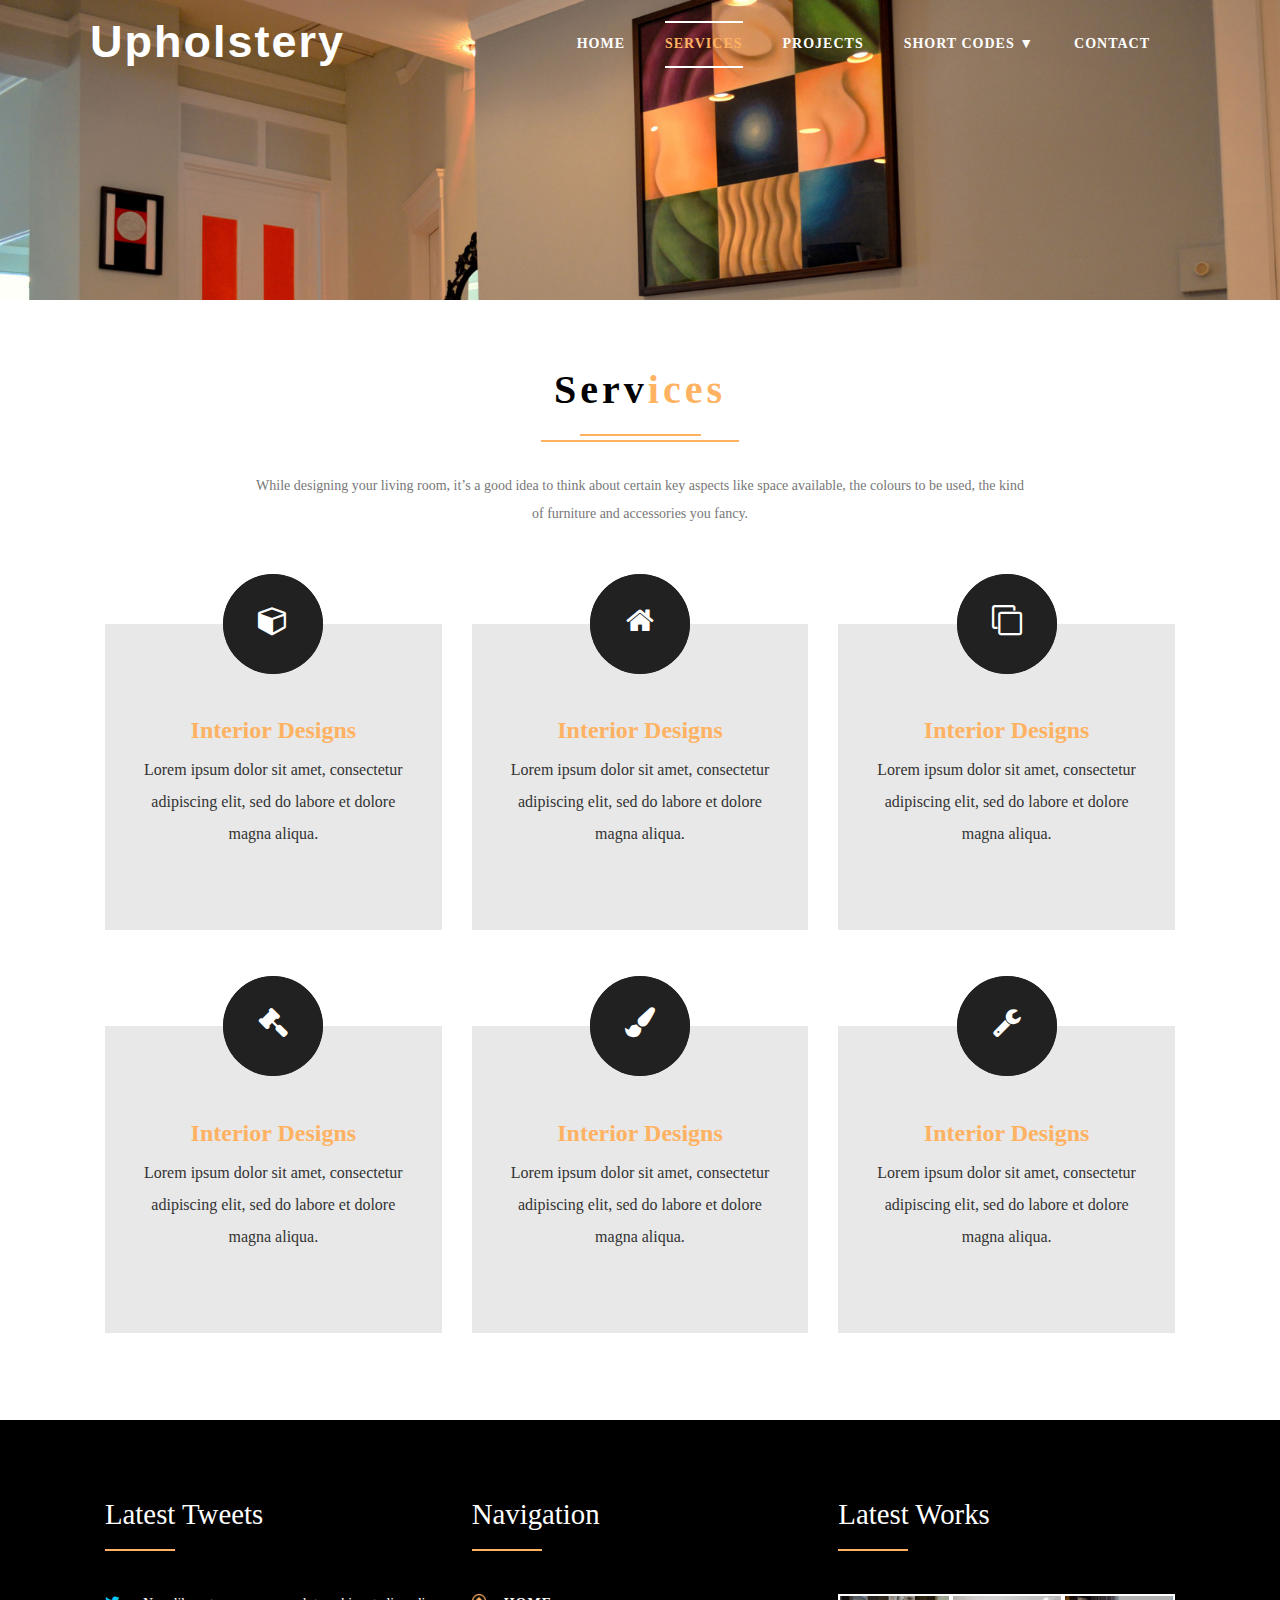
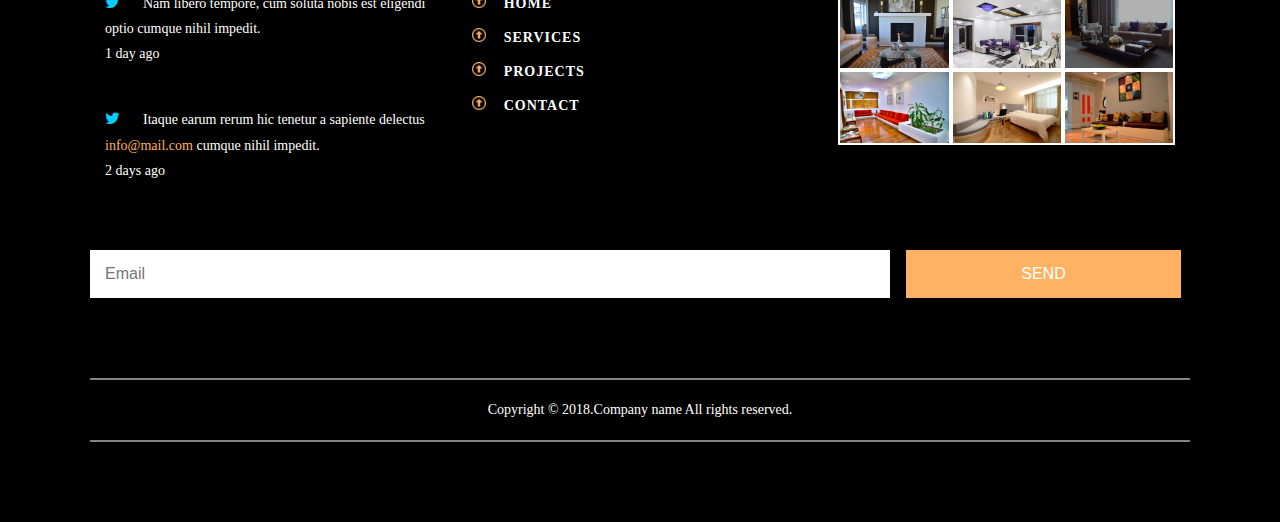
<file: servers.html>
<!DOCTYPE html>
<html>
	<head>
		<meta charset="utf-8" />
		<title>servers</title>
		<link rel="stylesheet" href="css/font-awesome.min.css"/>
		<link rel="stylesheet" href="css/tools/reset.css">
		<link rel="stylesheet" href="css/services.css" />
	</head>
	<body>
		<div id="wrap">
			<div class="down"></div>
			<div class="top">
				<header class="head">
					<h1>Upholstery</h1>
					<nav>
						<ul>
							<li>
								<a href="index.html">
									<span class="navup"></span>
									HOME
									<span class="navdown"></span>
								</a>
							</li>
							<li class="active">
								<a href="servers.html">
									<span class="navup"></span>
									SERVICES
									<span class="navdown"></span>
								</a>
							</li>
							<li>
								<a href="projects.html">
									<span class="navup"></span>
									PROJECTS
									<span class="navdown"></span>
								</a>
							</li>
							<li>
								<a href="javascript:;">
									<span class="navup"></span>
									SHORT CODES ▼
									<!--<i class="fa fa-arrow-circle-down"></i>-->
									<span class="navdown"></span>	
								</a>
								<ul class="dropdown-menu">
									<li class="small"><a href="">Web Icons</a></li>
									<li class="small"><a href="">Typography</a></li>
								</ul>
							</li>
							<li>
								<a href="javascript:;">
									<span class="navup"></span>
									CONTACT
									<span class="navdown"></span>
								</a>
							</li>
						</ul>
					</nav>
				</header>
				<section class="content">
					<div class="main">
						<div class="Ctitle">
							<h2>
								<span>Serv</span>ices
							</h2>
							<p>While designing your living room, it’s a good idea to think about certain key aspects like space available, the colours to be used, the kind of furniture and accessories you fancy.</p>							
						</div>
						<div class="box">
							<ul class="clearfix">
								<li>
									<div class="licontent">
										<div class="topAni">
											<div class="black"></div>
											<i class="fa fa-cube"></i>
										</div>
										
										<h4>Interior Designs</h4>
										<p>Lorem ipsum dolor sit amet, consectetur adipiscing elit, sed do labore et dolore magna aliqua.</p>
									</div>									
								</li>
								<li>
									<div class="licontent">
										<div class="topAni">
											<div class="black"></div>										
											<i class="fa fa-home"></i>
										</div>
										<h4>Interior Designs</h4>
										<p>Lorem ipsum dolor sit amet, consectetur adipiscing elit, sed do labore et dolore magna aliqua.</p>
									</div>	
								</li>
								<li>
									<div class="licontent">
										<div class="topAni">
											<div class="black"></div>
											<i class="fa fa-clone"></i>
										</div>
										<h4>Interior Designs</h4>
										<p>Lorem ipsum dolor sit amet, consectetur adipiscing elit, sed do labore et dolore magna aliqua.</p>
									</div>	
								</li>
								<li>
									<div class="licontent">
										<div class="topAni">
											<div class="black"></div>
											<i class="fa fa-gavel"></i>
										</div>
										<h4>Interior Designs</h4>
										<p>Lorem ipsum dolor sit amet, consectetur adipiscing elit, sed do labore et dolore magna aliqua.</p>
										</div>	
								</li>
								<li>
									<div class="licontent">
										<div class="topAni">
											<div class="black"></div>
											<i class="fa fa-paint-brush"></i>
										</div>
										<h4>Interior Designs</h4>
										<p>Lorem ipsum dolor sit amet, consectetur adipiscing elit, sed do labore et dolore magna aliqua.</p>
									</div>	
								</li>
								<li>
									<div class="licontent">
										<div class="topAni">
											<div class="black"></div>
											<i class="fa fa-wrench"></i>
											
										</div>
										<h4>Interior Designs</h4>
										<p>Lorem ipsum dolor sit amet, consectetur adipiscing elit, sed do labore et dolore magna aliqua.</p>
									</div>	
								</li>
								
							</ul>
						</div>
						
					</div>
				</section>
				<footer>
					<div class="mainFooter">
						<div class='clearfix'>
							<div class="left">
								<h3>Latest Tweets</h3>
								<span class="footerline"></span>
								<span class="Tweet"><li class="fa fa-twitter"></li></span>
								<!--<span class="Tweet"></span>	-->							
								<span class="text">Nam libero tempore, cum soluta nobis est eligendi optio cumque nihil impedit.</span>
								<br /><span class="year">1 day ago</span>
	
								<br /><span class="Tweet"><li class="fa fa-twitter"></li></span>
								<span class="text">
									Itaque earum rerum hic tenetur a sapiente delectus <span class="internet">info@mail.com</span> cumque nihil impedit.
								</span>
								<br /><span class="year">2 days ago</span>
							
						</div>
						<div class="center">
							<h3>Navigation</h3>
							<span class="footerline"></span>
							<ul>
								<li><span></span>
									<a href="">HOME</a> 
								</li>
								<li><span></span>
									<a href="">SERVICES</a> 
								</li>
								<li><span></span>
									<a href="">PROJECTS</a> 
								</li>
								<li><span></span>
									<a href="">CONTACT</a> 
								</li>
							</ul>
						</div>
						<div class="right">
							<h3>Latest Works</h3>
							<span class="footerline"></span>
							<ul>
								<li>
									<a href="#">
										<img src="img/s6.jpg" alt="" />
									</a>
								</li>
								<li>
									<a href="#">
										<img src="img/s2.jpg" alt="" />
									</a>
								</li>
								<li>
									<a href="#">
										<img src="img/s1.jpg" alt="" />
									</a>
								</li>
								<li>
									<a href="#">
										<img src="img/s3.jpg" alt="" />
									</a>
								</li>
								<li>
									<a href="#">
										<img src="img/s4.jpg" alt="" />
									</a>
								</li>
								<li>
									<a href="#">
										<img src="img/s5.jpg" alt="" />
									</a>
								</li>
							</ul>
						</div>						
						
						</div>
						
						<div class="email">
							<form action="#" method="post">
								<input type="email" name="Email" placeholder="Email"/>
								<input type="submit" value="SEND"/>
							</form>
						</div>
						<div class="Copyright">
							<p>Copyright © 2018.Company name All rights reserved.</p>
						</div>
					</div>
					
				</footer>
			</div>
			<a href="javascript:;" class="letGo"></a>
		</div>
	</body>
	<script src="js/tools/tools.js"></script>
	<script src="js/xue-console.js" type="text/javascript"></script>
	<script src="js/servers.js"></script>
</html>
</file>
<file: css/index.css>
html,
body {
  height: 100%;
  overflow: hidden;
}
a,
img {
  display: block;
}
ul {
  list-style: none;
}
.clearfix,
#wrap .top .home .content .iconList,
#wrap .top .aboutUs .content .container .grid {
  *zoom: 1;
}
.clearfix::after,
#wrap .top .home .content .iconList::after,
#wrap .top .aboutUs .content .container .grid::after {
  content: "";
  display: block;
  clear: both;
}
/* v2.0 | 20110126
  http://meyerweb.com/eric/tools/css/reset/ 
  License: none (public domain)
*/
html,
body {
  height: 100%;
  overflow: hidden;
}
html,
body,
div,
span,
applet,
object,
iframe,
h1,
h2,
h3,
h4,
h5,
h6,
p,
blockquote,
pre,
a,
abbr,
acronym,
address,
big,
cite,
code,
del,
dfn,
em,
img,
ins,
kbd,
q,
s,
samp,
small,
strike,
strong,
sub,
sup,
tt,
var,
b,
u,
i,
center,
dl,
dt,
dd,
ol,
ul,
li,
fieldset,
form,
label,
legend,
table,
caption,
tbody,
tfoot,
thead,
tr,
th,
td,
article,
aside,
canvas,
details,
embed,
figure,
figcaption,
footer,
header,
hgroup,
menu,
nav,
output,
ruby,
section,
summary,
time,
mark,
audio,
video {
  margin: 0;
  padding: 0;
  border: 0;
  font-size: 100%;
  font: inherit;
  vertical-align: baseline;
}
/* HTML5 display-role reset for older browsers */
article,
aside,
details,
figcaption,
figure,
footer,
header,
hgroup,
menu,
nav,
section {
  display: block;
}
body {
  line-height: 1;
}
ol,
ul {
  list-style: none;
}
blockquote,
q {
  quotes: none;
}
blockquote:before,
blockquote:after,
q:before,
q:after {
  content: '';
  content: none;
}
table {
  border-collapse: collapse;
  border-spacing: 0;
}
.clearfix,
#wrap .top .home .content .iconList,
#wrap .top .aboutUs .content .container .grid {
  *zoom: 1;
}
.clearfix:after,
#wrap .top .home .content .iconList:after,
#wrap .top .aboutUs .content .container .grid:after {
  content: '';
  display: block;
  clear: both;
}
#wrap {
  width: 100%;
  height: 100%;
  position: relative;
}
#wrap .bottom {
  position: absolute;
  left: 0;
  top: 0;
  width: 100%;
  height: 100%;
  transition: 1s transform;
}
#wrap .bottom .bg {
  width: 100%;
  height: 300%;
}
#wrap .bottom .bg li {
  height: 33.33333%;
  width: 100%;
}
#wrap .bottom .bg :nth-child(1) {
  background: url("../img/banner6.jpg") no-repeat;
  background-size: cover ;
}
#wrap .bottom .bg :nth-child(2) {
  background: url("../img/banner2.jpg") no-repeat;
  background-size: cover ;
}
#wrap .bottom .bg :nth-child(3) {
  background: url("../img/banner.jpg") no-repeat;
  background-size: cover ;
}
#wrap .top {
  position: absolute;
  top: 0;
  left: 0;
  width: 100%;
  height: 100%;
  transition: 1s transform;
  transform: translateZ(0px);
}
#wrap .top .home {
  width: 100%;
  height: 100%;
  position: relative;
}
#wrap .top .home .content {
  width: 1100px;
  position: absolute;
  left: 0;
  top: 0;
  right: 0;
  bottom: 0;
  margin: auto;
}
#wrap .top .home .content nav {
  position: absolute;
  z-index: 2;
  height: 50px;
  width: 100%;
  padding: 0 15px;
  margin-top: 30px;
  box-sizing: border-box;
}
#wrap .top .home .content nav h1 {
  float: left;
  margin-top: 0;
}
#wrap .top .home .content nav h1 a {
  text-decoration: none;
  color: white;
  font-size: 45px;
  font-weight: 600;
  line-height: 43px;
  letter-spacing: 2px;
  font-family: 'Josefin Sans', sans-serif;
}
#wrap .top .home .content nav .list {
  float: right;
  height: 50px;
  line-height: 50px;
}
#wrap .top .home .content nav .list li {
  position: relative;
  float: left;
  height: 50px;
}
#wrap .top .home .content nav .list li .a {
  text-decoration: none;
  position: relative;
  height: 100%;
  color: white;
  margin: 0 28px;
  font-size: 14px;
  padding: 10px 0px;
  line-height: 30px;
  box-sizing: border-box;
  transition: 1s color, 0.5s transform;
  letter-spacing: 1px;
}
#wrap .top .home .content nav .list li .a::before {
  content: "";
  display: block;
  position: absolute;
  top: 0;
  left: 0;
  width: 100%;
  height: 2px;
  background: #797878;
  visibility: hidden;
  transition: 0.5s top, 1s background;
}
#wrap .top .home .content nav .list li .a::after {
  content: '';
  display: block;
  position: absolute;
  top: 100%;
  left: 0;
  width: 100%;
  height: 2px;
  background: #797878;
  visibility: hidden;
  transition: 0.5s top, 1s background;
}
#wrap .top .home .content nav .list li .a:hover {
  color: orange;
}
#wrap .top .home .content nav .list li .a:hover::after {
  top: 0;
  background: white;
  visibility: visible;
}
#wrap .top .home .content nav .list li .a:hover::before {
  top: 100%;
  background: white;
  visibility: visible;
}
#wrap .top .home .content nav .list li.active .a::before {
  visibility: visible;
  background: white;
  top: 100%;
}
#wrap .top .home .content nav .list li.active .a::after {
  top: 0;
  visibility: visible;
  background: white;
}
#wrap .top .home .content nav .list li .dropdown {
  position: absolute;
  left: 20px;
  height: 80px;
  width: 150px;
  background: white ;
  color: #000 !important;
  text-align: center;
  display: none;
  transition: 1s display;
}
#wrap .top .home .content nav .list li .dropdown li {
  width: 100%;
  height: 40px;
  text-align: center;
  border-bottom: 1px solid silver;
}
#wrap .top .home .content nav .list li .dropdown li a {
  text-decoration: none;
  height: 100%;
  color: #5e5e5e;
  margin: 0 auto;
  line-height: 40px;
  transition: 0.5s background,0.5s color;
}
#wrap .top .home .content nav .list li .dropdown li a:hover {
  background: orange;
  color: white;
}
#wrap .top .home .content .carousel {
  position: relative;
}
#wrap .top .home .content .carousel .carousel-indicators {
  /*position: absolute;
            left:0;
            bottom:0;*/
  left: 35%;
  width: 20px;
}
#wrap .top .home .content .carousel .carousel-indicators:before {
  content: '';
  display: block;
  width: 2px;
  height: 92px;
  background: white;
  margin: 0 auto;
}
#wrap .top .home .content .carousel .carousel-indicators li {
  width: 20px;
  height: 20px;
  background: white;
  margin: 15px 0;
  border: 0;
  border-radius: 50%;
  cursor: pointer;
  transition: 1.5s transform,1s background;
}
#wrap .top .home .content .carousel .carousel-indicators li.active {
  transform: rotateX(360deg);
  background: #feac5e;
}
#wrap .top .home .content .carousel .carousel-inner .item {
  height: 520px;
}
#wrap .top .home .content .carousel .carousel-inner .item .text {
  color: white;
  position: absolute;
  right: 0;
  bottom: 30%;
  letter-spacing: 1px;
}
#wrap .top .home .content .carousel .carousel-inner .item .text p {
  font-size: 20px;
}
#wrap .top .home .content .carousel .carousel-inner .item .text h3 {
  position: absolute;
  right: 0;
  margin-top: 20px;
  font-weight: 400;
  font-size: 36px;
}
#wrap .top .home .content .iconList {
  position: absolute;
  z-index: 10000;
  right: 0;
  bottom: 10px;
}
#wrap .top .home .content .iconList li {
  float: left;
  width: 40px;
  height: 40px;
  border: 2px solid white;
  margin: 2px;
  transition: 1.5s background,1.5s border;
}
#wrap .top .home .content .iconList li a {
  width: 100%;
  height: 100%;
  text-align: center;
  line-height: 40px;
  color: white;
}
#wrap .top .home .content .iconList li:hover:nth-of-type(1) {
  background: deepskyblue;
  border-color: deepskyblue;
}
#wrap .top .home .content .iconList li:hover:nth-of-type(2) {
  background: plum;
  border-color: plum;
}
#wrap .top .home .content .iconList li:hover:nth-of-type(3) {
  background: dodgerblue;
  border-color: dodgerblue;
}
#wrap .top .home .content .iconList li:hover:nth-of-type(4) {
  background: orangered;
  border-color: orangered;
}
#wrap .top .aboutUs {
  position: relative;
  width: 100%;
  height: 996px;
  padding: 80px 0;
  background: #FFFFFF;
}
#wrap .top .aboutUs .content {
  width: 1140px;
  height: 100%;
  padding-top: 80px;
  position: absolute;
  left: 0;
  right: 0;
  bottom: 0;
  margin: auto;
}
#wrap .top .aboutUs .content h2 {
  position: relative;
  font-size: 40px;
  letter-spacing: 4px;
  font-weight: 600;
  color: #000;
  text-align: center;
  padding-bottom: 32px;
  margin-top: 0;
  margin-bottom: 30px;
}
#wrap .top .aboutUs .content h2:before {
  position: absolute;
  bottom: 10px;
  left: 0;
  right: 0;
  margin: 0 auto;
  content: "";
  display: block;
  width: 125px;
  height: 2px;
  background: #ffb262;
}
#wrap .top .aboutUs .content h2:after {
  position: absolute;
  bottom: 0;
  left: 0;
  right: 0;
  margin: 0 auto;
  content: "";
  display: block;
  width: 205px;
  height: 2px;
  background: #ffb262;
}
#wrap .top .aboutUs .content h2 span {
  color: #ffb262;
}
#wrap .top .aboutUs .content p {
  text-align: center;
  width: 70%;
  margin: 0 auto;
  line-height: 28px;
  font-size: 14px;
  color: #777;
}
#wrap .top .aboutUs .content .container {
  width: 100%;
  padding: 0;
  padding-top: 80px;
}
#wrap .top .aboutUs .content .container .text {
  width: 50%;
  float: left;
  padding: 32px 48px 32px 0;
}
#wrap .top .aboutUs .content .container .text h5 {
  font-size: 40px;
  color: #ffb262;
}
#wrap .top .aboutUs .content .container .text h6 {
  font-size: 26px;
  margin: 20px 0;
  color: #000;
  font-weight: 500;
  text-transform: capitalize;
}
#wrap .top .aboutUs .content .container .text p {
  width: 100%;
  font-size: 14px;
  margin: 0;
  line-height: 1.8em;
  color: #777;
  font-weight: 400;
  text-align: left;
}
#wrap .top .aboutUs .content .container .pic1 {
  width: 50%;
  height: 350px;
  float: left;
}
#wrap .top .aboutUs .content .container .pic1 img {
  width: 100%;
}
#wrap .top .aboutUs .content .container .grid {
  width: 100%;
  margin-top: 80px;
  float: left;
}
#wrap .top .aboutUs .content .container .grid .about {
  width: 33.33%;
  float: left;
}
#wrap .top .aboutUs .content .container .grid .about .zimu {
  width: 40px;
  height: 40px;
  background: #ffb262;
  text-align: center;
  padding: 10px;
  margin: 0 auto;
}
#wrap .top .aboutUs .content .container .grid .about .zimu span {
  width: 20px;
  height: 20px;
  display: inline-block;
  border-radius: 50%;
  background: #FFFFFF;
  color: #ffb262;
  font-weight: 800;
  font-size: 16px;
}
#wrap .top .aboutUs .content .container .grid .about h3 {
  font-size: 26px;
  text-align: center;
  color: black;
  margin: 20px 0;
  text-transform: capitalize;
}
#wrap .top .aboutUs .content .container .grid .about p {
  width: 100%;
  font-size: 14px;
  color: #777;
  margin: 0;
}
#wrap .top .projects {
  width: 100%;
  height: 780px;
  position: relative;
  padding: 80px 0;
}
#wrap .top .projects .content {
  width: 1100px;
  height: 100%;
  padding-top: 80px;
  position: absolute;
  left: 0;
  top: 0;
  right: 0;
  bottom: 0;
  margin: auto;
}
#wrap .top .projects .content #projects1 .topText {
  width: 65%;
  text-align: center;
  margin: 0 auto;
}
#wrap .top .projects .content #projects1 .topText span:nth-child(1) {
  font-size: 40px;
  color: #fff;
  font-weight: 600;
}
#wrap .top .projects .content #projects1 .topText span:nth-child(2) {
  font-size: 40px;
  color: #ffb262;
  font-weight: 600;
}
#wrap .top .projects .content #projects1 .topText .line1 {
  width: 20%;
  height: 2px;
  margin: 40px  auto  5px;
  background: #ffb262;
}
#wrap .top .projects .content #projects1 .topText .line2 {
  width: 30%;
  height: 2px;
  background: #ffb262;
  margin: 0 auto 40px;
}
#wrap .top .projects .content #projects1 .topText p {
  font-size: 14px;
  color: #fff;
  line-height: 28px;
  text-align: center;
}
#wrap .top .projects .content #projects2 {
  width: 100%;
  height: 468px;
  margin-top: 80px;
}
#wrap .top .projects .content #projects2 .listTop {
  width: 100%;
  float: left;
  margin: 0;
}
#wrap .top .projects .content #projects2 .listTop li {
  width: 25%;
  float: left;
}
#wrap .top .projects .content #projects2 .listTop li img {
  width: 100%;
}
#wrap .top .projects .content #projects2 .listTop > li:nth-child(2),
#wrap .top .projects .content #projects2 .listTop > li:nth-child(4) {
  background: #F5F5F5;
  box-sizing: border-box;
  padding: 20px;
}
#wrap .top .projects .content #projects2 .listTop > li:nth-child(2) p,
#wrap .top .projects .content #projects2 .listTop > li:nth-child(4) p {
  font-size: 26px;
  color: #ffb262;
  letter-spacing: 2px;
  text-align: left;
}
#wrap .top .projects .content #projects2 .listTop > li:nth-child(2) .line,
#wrap .top .projects .content #projects2 .listTop > li:nth-child(4) .line {
  margin-top: 10px;
  width: 25%;
  height: 2px;
  background: #ffb262;
}
#wrap .top .projects .content #projects2 .listTop > li:nth-child(2) span,
#wrap .top .projects .content #projects2 .listTop > li:nth-child(4) span {
  padding-top: 10px;
  display: inline-block;
  color: #555;
  font-size: 14px;
  line-height: 32px;
  text-align: right;
}
#wrap .top .projects .content #projects2 .listbottom {
  width: 100%;
  float: left;
  margin: 0;
}
#wrap .top .projects .content #projects2 .listbottom li {
  width: 25%;
  float: left;
  box-sizing: border-box;
}
#wrap .top .projects .content #projects2 .listbottom li img {
  width: 100%;
}
#wrap .top .projects .content #projects2 .listbottom > li:nth-child(1),
#wrap .top .projects .content #projects2 .listbottom > li:nth-child(3) {
  background: #F5F5F5;
  box-sizing: border-box;
  padding: 20px;
}
#wrap .top .projects .content #projects2 .listbottom > li:nth-child(1) p,
#wrap .top .projects .content #projects2 .listbottom > li:nth-child(3) p {
  font-size: 26px;
  color: #ffb262;
  letter-spacing: 2px;
}
#wrap .top .projects .content #projects2 .listbottom > li:nth-child(1) .line,
#wrap .top .projects .content #projects2 .listbottom > li:nth-child(3) .line {
  margin-top: 10px;
  width: 25%;
  height: 2px;
  background: #ffb262;
}
#wrap .top .projects .content #projects2 .listbottom > li:nth-child(1) span,
#wrap .top .projects .content #projects2 .listbottom > li:nth-child(3) span {
  padding-top: 10px;
  display: inline-block;
  color: #555;
  font-size: 14px;
  line-height: 32px;
  text-align: right;
}
#wrap .top .short {
  width: 100%;
  height: 680px;
  position: relative;
  padding: 80px 0;
  background: white;
}
#wrap .top .short .content {
  width: 1100px;
  height: 100%;
  top: 0;
  left: 0;
  right: 0;
  bottom: 0;
  margin: auto;
}
#wrap .top .short .content #short1 .topText {
  width: 65%;
  text-align: center;
  margin: 0 auto;
}
#wrap .top .short .content #short1 .topText span:nth-child(1) {
  font-size: 40px;
  color: #000;
  font-weight: 600;
}
#wrap .top .short .content #short1 .topText span:nth-child(2) {
  font-size: 40px;
  color: #ffb262;
  font-weight: 600;
}
#wrap .top .short .content #short1 .topText .line1 {
  width: 20%;
  height: 2px;
  margin: 40px  auto  5px;
  background: #ffb262;
}
#wrap .top .short .content #short1 .topText .line2 {
  width: 30%;
  height: 2px;
  background: #ffb262;
  margin: 0 auto 40px;
}
#wrap .top .short .content #short1 .topText p {
  font-size: 14px;
  color: #777;
  line-height: 28px;
  text-align: center;
}
#wrap .top .short .content #short2 {
  width: 912px;
  height: 50%;
  text-align: center;
  margin: 3% auto 0;
  position: relative;
}
#wrap .top .short .content #short2 ol li {
  background: #808080;
}
#wrap .top .short .content #short2 ol li:active {
  background: #212121;
}
#wrap .top .short .content #short2 .item {
  width: 100%;
  height: 300px;
}
#wrap .top .short .content #short2 .item .inner {
  display: inline-block;
  width: 35%;
  margin: 0 5%;
  text-align: center;
}
#wrap .top .short .content #short2 .item .inner > img {
  margin: 0 auto;
}
#wrap .top .short .content #short2 .item .inner div {
  background: #f5f5f5;
  text-align: center;
  height: 100%;
  padding: 5% 0 ;
  margin-top: -50px;
}
#wrap .top .short .content #short2 .item .inner div p {
  padding-top: 50px;
  color: #999;
  line-height: 2em;
  position: relative;
  padding-left: 2em;
}
#wrap .top .short .content #short2 .item .inner div p span {
  display: inline-block;
  color: #ffb262;
  font-size: 30px;
  padding-right: 10px;
}
#wrap .top .short .content #short2 .item .inner div h4 {
  font-size: 1.1em;
  color: #212121;
  margin: 1em 0 0.5em;
}
#wrap .top .short .content #short2 .item .inner div h5 {
  font-size: .8em;
  color: #ffb262;
}
#wrap .top .short .content #short2 .prenext {
  position: absolute;
  left: -25px;
  bottom: 0;
  cursor: pointer;
}
#wrap .top .short .content #short2 .prenext > p {
  width: 50px;
  height: 40px;
  font-size: 20px;
  text-align: center;
  line-height: 40px;
  color: white;
  background-color: #ffb262;
}
#wrap .top .short .content #short2 .next {
  position: absolute;
  right: -25px;
  bottom: 0;
  cursor: pointer;
}
#wrap .top .short .content #short2 .next > p {
  text-align: center;
  line-height: 40px;
  width: 50px;
  height: 40px;
  font-size: 20px;
  color: white;
  background-color: #ffb262;
}
#wrap .top .letGo > a {
  width: 32px;
  height: 32px;
  position: fixed;
  bottom: 20px;
  right: 2%;
  z-index: 100;
  background: url("../img/arrow.png") no-repeat;
  display: none;
}
#wrap .letGo {
  background: url("../img/arrow.png") no-repeat;
  width: 32px;
  height: 32px;
  position: fixed;
  right: 2%;
  bottom: 20px;
  z-index: 100;
  display: none;
}
</file>
<file: css/starts.css>
.starts {
  padding: 80px 0;
}
.starts .starts_wrap .starts_h3 {
  font-size: 40px;
  color: #FFB262;
  text-align: center;
  position: relative;
  margin-bottom: 30px;
  padding-bottom: .8em;
  letter-spacing: 4px;
  text-transform: capitalize;
}
.starts .starts_wrap .starts_h3:before {
  position: absolute;
  left: 44.5%;
  bottom: 8%;
  width: 11%;
  background-color: #FFB262;
  content: '';
  height: 2px;
}
.starts .starts_wrap .starts_h3:after {
  position: absolute;
  bottom: 0;
  left: 41%;
  width: 18%;
  background-color: #FFB262;
  content: '';
  height: 2px;
}
.starts .starts_wrap .starts_h3 span {
  color: white;
}
.starts .starts_wrap .starts_p {
  color: white;
  font-size: 14px;
  width: 70%;
  line-height: 28px;
  text-align: center;
  margin: 0 auto;
}
.starts .starts_wrap .starts_an {
  margin-top: 5em;
}
.starts .starts_wrap .starts_an .starts_an_grid {
  text-align: center;
}
.starts .starts_wrap .starts_an .starts_an_grid span {
  font-size: 2.5em;
  color: white;
}
.starts .starts_wrap .starts_an .starts_an_grid h3 {
  font-size: 1.5em;
  color: #ffb262;
  letter-spacing: 3px;
  margin: 30px 0 20px;
  font-weight: 600;
}
.starts .starts_wrap .starts_an .starts_an_grid p {
  font-size: 3em;
  font-weight: 100;
  letter-spacing: 2px;
  color: #ffffff;
  margin: 0.1em 0 0.1em;
}
.team {
  padding: 80px 0;
  background-color: white;
}
.team .team_wrap .team_h3 {
  font-size: 40px;
  color: #FFB262;
  text-align: center;
  position: relative;
  margin-bottom: 30px;
  padding-bottom: .8em;
  letter-spacing: 4px;
  text-transform: capitalize;
}
.team .team_wrap .team_h3:before {
  position: absolute;
  left: 44.5%;
  bottom: 8%;
  width: 11%;
  background-color: #FFB262;
  content: '';
  height: 2px;
}
.team .team_wrap .team_h3:after {
  position: absolute;
  bottom: 0;
  left: 41%;
  width: 18%;
  background-color: #FFB262;
  content: '';
  height: 2px;
}
.team .team_wrap .team_h3 span {
  color: #000;
}
.team .team_wrap .team_p {
  color: #777;
  font-size: 14px;
  width: 70%;
  line-height: 28px;
  text-align: center;
  margin: 0 auto;
}
.team .team_wrap .team_ph {
  margin: 3em 0 0;
}
.team .team_wrap .team_ph .team_grid {
  text-align: center;
  width: 30%;
  margin-right: 5%;
  padding: 2em 1em;
  border: 1px solid #999;
}
.team .team_wrap .team_ph .team_grid h4 {
  font-size: 1.5em;
  color: #ffb262;
  margin: .5em 0;
}
.team .team_wrap .team_ph .team_grid p {
  color: #777;
  line-height: 2em;
  letter-spacing: 2px;
}
.team .team_wrap .team_ph .team_grid .team_icon {
  margin: 1em 0 0;
}
.team .team_wrap .team_ph .team_grid .team_icon .team_icon_button {
  display: inline-block;
  border: 1px solid black;
  width: 32px;
  height: 32px;
  margin: 0 3px;
  line-height: 28px;
  position: relative;
  overflow: hidden;
  transition: 0.5s ease-in;
}
.team .team_wrap .team_ph .team_grid .team_icon .team_icon_button:before {
  display: inline-block;
  content: '';
  width: 120%;
  height: 120%;
  position: absolute;
  top: 102%;
  left: -118%;
  transition: all 0.35s cubic-bezier(0.31, -0.105, 0.43, 1.59);
}
.team .team_wrap .team_ph .team_grid .team_icon .team_icon_button .fa {
  font-size: 18px;
  vertical-align: middle;
  transform: scale(0.8);
  transition: all 0.35s cubic-bezier(0.31, -0.105, 0.43, 1.59);
}
.team .team_wrap .team_ph .team_grid .team_icon .team_icon_button:hover:before {
  top: -8%;
  left: -8%;
}
.team .team_wrap .team_ph .team_grid .team_icon .team_icon_button:hover .fa {
  color: white !important;
  transform: scale(1);
}
.team .team_wrap .team_ph .team_grid .team_icon .team_icon_button.facebook .fa {
  color: #3B5998;
}
.team .team_wrap .team_ph .team_grid .team_icon .team_icon_button.facebook:before {
  background-color: #3B5998;
}
.team .team_wrap .team_ph .team_grid .team_icon .team_icon_button.twitter .fa {
  color: #3CF;
}
.team .team_wrap .team_ph .team_grid .team_icon .team_icon_button.twitter:before {
  background-color: #3CF;
}
.team .team_wrap .team_ph .team_grid .team_icon .team_icon_button.google-plus .fa {
  color: #DC4A38;
}
.team .team_wrap .team_ph .team_grid .team_icon .team_icon_button.google-plus:before {
  background-color: #DC4A38;
}
.team .team_wrap .team_ph .team_grid .team_icon .team_icon_button.dribbble .fa {
  color: #F26798;
}
.team .team_wrap .team_ph .team_grid .team_icon .team_icon_button.dribbble:before {
  background-color: #F26798;
}
.team .team_wrap .team_ph .team_grid:nth-child(3) {
  margin-right: 0;
}
</file>
<file: css/footer.css>
.footer {
  padding: 80px 0;
  background: black;
}
.footer .container .footer-1 h3 {
  font-size: 28px;
  color: #fff;
  padding-bottom: 20px;
  position: relative;
  margin-bottom: 43.2px;
}
.footer .container .footer-1 h3:after {
  content: '';
  background: #ffb262;
  width: 20%;
  height: 2px;
  position: absolute;
  bottom: 0;
  left: 0;
}
.footer .container .footer-1 .footer-1-1 p {
  color: #fff;
  font-size: 14px;
  line-height: 25px;
  margin-bottom: 28px;
}
.footer .container .footer-1 .footer-1-1 p .fa,
.footer .container .footer-1 .footer-1-1 p .fa-twitter {
  display: inline-block;
  padding-right: 1.5em;
  color: #0accff;
}
.footer .container .footer-1 .footer-1-1 p .fa:before,
.footer .container .footer-1 .footer-1-1 p .fa-twitter:before {
  content: "\f099";
}
.footer .container .footer-1 .footer-1-1 p span {
  display: block;
}
.footer .container .footer-1 .footer-1-1 p a {
  color: #ffb262;
  text-decoration: none;
}
.footer .container .footer-1 .footer-1-2 ul li {
  margin-bottom: 12px;
}
.footer .container .footer-1 .footer-1-2 ul li a {
  color: #fff;
  text-decoration: none;
  font-weight: 300;
  letter-spacing: 1px;
}
.footer .container .footer-1 .footer-1-2 ul li span {
  color: #ffb262;
  padding-right: 1em;
}
.footer .container .footer-1 .footer-1-2 ul li span:before {
  content: "\f101";
}
.footer .container .footer-1 .footer-1-3 div {
  width: 33.333%;
  float: left;
  border: 2px solid #fff;
}
.footer .container .footer-1 .footer-1-3 div a img {
  display: block;
  width: 100%;
  height: auto;
}
.footer .container .footer-2 {
  margin-top: 64px;
}
.footer .container .footer-2 div {
  padding: 0;
}
.footer .container .footer-2 div form {
  margin-top: 0;
}
.footer .container .footer-2 div form input[type='email'] {
  outline: none;
  border: none;
  background: #fff;
  font-size: 16px;
  color: #212121;
  width: 72%;
  padding: 15px;
  margin-right: 16px;
  display: inline-block;
}
.footer .container .footer-2 div form input[type='submit'] {
  padding: 15px 0;
  width: 25%;
  background: #ffb262;
  border: none;
  outline: none;
  font-size: 16px;
  color: white;
  height: 51px;
  display: inline-block;
}
.footer .container .footer-3 {
  margin-top: 48px;
  padding: 16px 0;
  border-top: 2px solid #828282;
  border-bottom: 2px solid #828282;
}
.footer .container .footer-3 p {
  color: #fff;
  line-height: 28px;
  text-align: center;
  font-size: 14px;
}
</file>
<file: css/projects.css>
@media (max-width: 768px) {
  .agileits-caption {
    padding: 7em 1em 1em 1em;
  }
  .agile-gallery {
    margin-bottom: 2em;
  }
}
@media (min-width: 768px) {
  .agileits-caption {
    padding: 5em 1em 1em 1em;
  }
  .agile-gallery {
    margin-bottom: 2em;
  }
}
@media (min-width: 992px) {
  .agileits-caption {
    padding: 2em 1em 1em 1em;
  }
}
.agile-gallery {
  position: relative;
  overflow: hidden;
  text-align: center;
}
.agile-gallery a {
  display: block;
}
.agile-gallery a img {
  width: 100%;
}
.agile-gallery a .agileits-caption {
  background: rgba(0, 0, 0, 0.62);
  position: absolute;
  left: 0;
  bottom: -105%;
  text-align: center;
  width: 100%;
  height: 100%;
  line-height: 100%;
  transition: .5s all;
  box-sizing: border-box;
}
.agile-gallery a .agileits-caption h4 {
  color: #FFFFFF;
  margin: 0 0 12px 0;
  font-size: 24px;
  font-weight: 600;
  font-family: 'Laila', serif;
  text-transform: capitalize;
}
.agile-gallery a .agileits-caption p {
  color: #FFFFFF;
}
.agile-gallery a:hover .agileits-caption {
  bottom: 0;
}
#wrap {
  height: 100%;
  overflow-y: auto;
  overflow-x: hidden;
}
.head {
  height: 300px;
  position: relative;
  transition: 1s transform;
}
.head > .mask {
  position: absolute;
  top: 0;
  left: 0;
  width: 100%;
  height: 100%;
  pointer-events: none;
  transition: transform linear -1ms, -webkit-transform linear -1ms;
  visibility: hidden;
  z-index: -100;
}
.head > .mask > div {
  background-position: 50% 50%;
  background-repeat: no-repeat;
  background-image: url(../img/banner6.jpg);
  position: fixed;
  top: 0px;
  left: 0px;
  width: 1349px;
  height: 600px;
  pointer-events: none;
  background-size: 100%;
  visibility: visible;
  transition: .5s top;
}
.head > .container .navbar {
  background: rgba(0, 0, 0, 0);
  border: none;
  padding: 2em;
}
.head > .container .navbar .navbar-left h1 .headText {
  font-weight: 500;
  font-size: 45px;
  line-height: 43px;
  letter-spacing: 2px;
  font-family: 'Josefin Sans', sans-serif;
  color: white;
  text-decoration: none;
}
.head > .container .navbar .navbar-right ul li a {
  color: white;
  letter-spacing: 1px;
  line-height: 20px;
  transition: .5s visibility ;
  margin: 0 15px;
  padding: 10px 0;
}
.head > .container .navbar .navbar-right ul li a:before {
  height: 2px;
  width: 100%;
  background: #797878;
  content: "";
  position: absolute;
  left: 0;
  top: 0;
  visibility: hidden;
  transition: 0.3s;
}
.head > .container .navbar .navbar-right ul li a:after {
  height: 2px;
  width: 100%;
  background: #797878;
  content: "";
  position: absolute;
  left: 0;
  bottom: 0;
  visibility: hidden;
  transition: 0.3s;
}
.head > .container .navbar .navbar-right ul li a:hover {
  color: #ffb262;
}
.head > .container .navbar .navbar-right ul li a:hover::before {
  visibility: visible;
  top: 100%;
  background: white;
}
.head > .container .navbar .navbar-right ul li a:hover::after {
  visibility: visible;
  bottom: 100%;
  background: white;
}
.head > .container .navbar .navbar-right ul li.action a {
  color: #ffb262;
}
.head > .container .navbar .navbar-right ul li.action a::before {
  visibility: visible;
  top: 100%;
  background: white;
}
.head > .container .navbar .navbar-right ul li.action a::after {
  visibility: visible;
  bottom: 100%;
  background: white;
}
.gallery-grids {
  background: white;
  padding: 80px 0;
}
.gallery-grids .container .mainText {
  font-size: 40px;
  color: #ffb262;
  font-weight: 400;
  margin-bottom: 30px;
  letter-spacing: 4px;
  text-align: center;
  font-family: 'Josefin Sans', sans-serif;
  position: relative;
  padding-bottom: 32px;
}
.gallery-grids .container .mainText span {
  color: black;
}
.gallery-grids .container .mainText::before {
  position: absolute;
  background: #ffb262;
  height: 2px;
  content: '';
  width: 11%;
  bottom: 8%;
  left: 44.5%;
}
.gallery-grids .container .mainText::after {
  position: absolute;
  background: #ffb262;
  height: 2px;
  content: '';
  width: 18%;
  right: 41%;
  bottom: 0;
}
.gallery-grids .container p {
  font-size: 14px;
  color: #777;
  width: 70%;
  margin: 0 auto;
  line-height: 28px;
  text-align: center;
}
.gallery-grids .container .row1 {
  margin-top: 64px;
  position: relative;
  overflow: hidden;
  text-align: center;
}
.gallery-grids .container .row1 a {
  display: block;
}
.gallery-grids .container .row1 a img {
  width: 100%;
}
.gallery-grids .container .row1 a .agileits-caption {
  background: rgba(0, 0, 0, 0.62);
  position: absolute;
  left: 0;
  bottom: -105%;
  text-align: center;
  width: 100%;
  height: 100%;
  line-height: 100%;
  transition: .5s all;
  box-sizing: border-box;
}
.gallery-grids .container .row1 a .agileits-caption h4 {
  color: #FFFFFF;
  margin: 0 0 12px 0;
  font-size: 24px;
  font-weight: 600;
  font-family: 'Laila', serif;
  text-transform: capitalize;
}
.gallery-grids .container .row1 a .agileits-caption p {
  color: #FFFFFF;
}
.gallery-grids .container .row1 a:hover .agileits-caption {
  bottom: 0;
}
.gallery-grids .container .row2 {
  position: relative;
  overflow: hidden;
  text-align: center;
}
.gallery-grids .container .row2 a {
  display: block;
}
.gallery-grids .container .row2 a img {
  width: 100%;
}
.gallery-grids .container .row2 a .agileits-caption {
  background: rgba(0, 0, 0, 0.62);
  position: absolute;
  left: 0;
  bottom: -105%;
  text-align: center;
  width: 100%;
  height: 100%;
  line-height: 100%;
  transition: .5s all;
  box-sizing: border-box;
}
.gallery-grids .container .row2 a .agileits-caption h4 {
  color: #FFFFFF;
  margin: 0 0 12px 0;
  font-size: 24px;
  font-weight: 600;
  font-family: 'Laila', serif;
  text-transform: capitalize;
}
.gallery-grids .container .row2 a .agileits-caption p {
  color: #FFFFFF;
}
.gallery-grids .container .row2 a:hover .agileits-caption {
  bottom: 0;
}
.gallery-grids .container .row3 {
  position: relative;
  overflow: hidden;
  text-align: center;
}
.gallery-grids .container .row3 a {
  display: block;
}
.gallery-grids .container .row3 a img {
  width: 100%;
}
.gallery-grids .container .row3 a .agileits-caption {
  background: rgba(0, 0, 0, 0.62);
  position: absolute;
  left: 0;
  bottom: -105%;
  text-align: center;
  width: 100%;
  height: 100%;
  line-height: 100%;
  transition: .5s all;
  box-sizing: border-box;
}
.gallery-grids .container .row3 a .agileits-caption h4 {
  color: #FFFFFF;
  margin: 0 0 12px 0;
  font-size: 24px;
  font-weight: 600;
  font-family: 'Laila', serif;
  text-transform: capitalize;
}
.gallery-grids .container .row3 a .agileits-caption p {
  color: #FFFFFF;
}
.gallery-grids .container .row3 a:hover .agileits-caption {
  bottom: 0;
}
.gallery-grids .container .limg {
  position: absolute;
  background: rgba(0, 0, 0, 0.5);
  transform: scale(0);
  left: 0;
  right: 0;
  top: 0;
  bottom: 0;
  z-index: 3;
}
.gallery-grids .container .limg .close {
  width: 60px;
  height: 60px;
  font-size: 60px;
  position: absolute;
  right: 50px;
  top: 50px;
  cursor: pointer;
  color: white;
}
.gallery-grids .container .limg .auto {
  position: absolute;
  left: 50%;
  bottom: 150px;
}
.gallery-grids .container .limg .auto span {
  font-size: 40px;
  cursor: pointer;
  color: white;
}
.gallery-grids .container .limg .num {
  width: 40px;
  height: 20px;
  text-align: center;
  position: absolute;
  top: 50px;
  left: 50%;
  color: white;
}
.gallery-grids .container .limg .prev,
.gallery-grids .container .limg .next {
  width: 40px;
  height: 40px;
  font-size: 40px;
  color: white;
  position: absolute;
}
.gallery-grids .container .limg .prev {
  left: 50px;
  top: 50%;
}
.gallery-grids .container .limg .next {
  right: 50px;
  top: 50%;
}
.gallery-grids .container .limg .home1 {
  width: 640px;
  height: 425px;
  perspective: 1000px;
  transform-style: preserve-3d;
  position: absolute;
  left: 0;
  right: 0;
  top: 0;
  bottom: 0;
  margin: auto;
}
.gallery-grids .container .limg .home1 li {
  width: 640px;
  height: 425px;
  position: absolute;
  left: 0;
  top: 0;
  visibility: hidden;
}
.gallery-grids .container .limg .home1 li.active {
  visibility: visible;
}
.gallery-grids .container .limg .home1 li img {
  display: block;
  width: 100%;
}
.gallery-grids .container .limg .home1 li.leftHide {
  visibility: hidden;
  animation: 1s leftHide  linear;
}
.gallery-grids .container .limg .home1 li.rightShow {
  visibility: visible;
  animation: 1s rightShow  linear;
}
.gallery-grids .container .limg .home1 li.leftShow {
  visibility: visible;
  animation: 1s leftShow  linear;
}
.gallery-grids .container .limg .home1 li.rightHide {
  visibility: hidden;
  animation: 1s rightHide  linear;
}
.footer {
  padding: 80px 0;
  background: black;
}
.footer .container .footer-1 h3 {
  font-size: 28px;
  color: #fff;
  padding-bottom: 20px;
  position: relative;
  margin-bottom: 43.2px;
}
.footer .container .footer-1 h3:after {
  content: '';
  background: #ffb262;
  width: 20%;
  height: 2px;
  position: absolute;
  bottom: 0;
  left: 0;
}
.footer .container .footer-1 .footer-1-1 p {
  color: #fff;
  font-size: 14px;
  line-height: 25px;
  margin-bottom: 28px;
}
.footer .container .footer-1 .footer-1-1 p .fa,
.footer .container .footer-1 .footer-1-1 p .fa-twitter {
  display: inline-block;
  padding-right: 1.5em;
  color: #0accff;
}
.footer .container .footer-1 .footer-1-1 p .fa:before,
.footer .container .footer-1 .footer-1-1 p .fa-twitter:before {
  content: "\f099";
}
.footer .container .footer-1 .footer-1-1 p span {
  display: block;
}
.footer .container .footer-1 .footer-1-1 p a {
  color: #ffb262;
  text-decoration: none;
}
.footer .container .footer-1 .footer-1-2 ul li {
  margin-bottom: 12px;
}
.footer .container .footer-1 .footer-1-2 ul li a {
  color: #fff;
  text-decoration: none;
  font-weight: 300;
  letter-spacing: 1px;
}
.footer .container .footer-1 .footer-1-2 ul li span {
  color: #ffb262;
  padding-right: 1em;
}
.footer .container .footer-1 .footer-1-2 ul li span:before {
  content: "\f101";
}
.footer .container .footer-1 .footer-1-3 div {
  width: 33.333%;
  float: left;
  border: 2px solid #fff;
}
.footer .container .footer-1 .footer-1-3 div a img {
  display: block;
  width: 100%;
  height: auto;
}
.footer .container .footer-2 {
  margin-top: 64px;
}
.footer .container .footer-2 div {
  padding: 0;
}
.footer .container .footer-2 div form {
  margin-top: 0;
}
.footer .container .footer-2 div form input[type='email'] {
  outline: none;
  border: none;
  background: #fff;
  font-size: 16px;
  color: #212121;
  width: 72%;
  padding: 15px;
  margin-right: 16px;
  display: inline-block;
}
.footer .container .footer-2 div form input[type='submit'] {
  padding: 15px 0;
  width: 25%;
  background: #ffb262;
  border: none;
  outline: none;
  font-size: 16px;
  color: white;
  height: 51px;
  display: inline-block;
}
.footer .container .footer-3 {
  margin-top: 48px;
  padding: 16px 0;
  border-top: 2px solid #828282;
  border-bottom: 2px solid #828282;
}
.footer .container .footer-3 p {
  color: #fff;
  line-height: 28px;
  text-align: center;
  font-size: 14px;
}
.totop {
  position: fixed;
  right: 50px;
  bottom: 30px;
  width: 32px;
  height: 32px;
  background: url("../img/arrow.png") no-repeat;
  z-index: 4;
}
@keyframes leftHide {
  0% {
    visibility: visible;
  }
  50% {
    transform: scale(0.3);
  }
  100% {
    transform: translateZ(-200px) scale(0);
  }
}
@keyframes rightShow {
  0% {
    visibility: hidden;
    transform: translateZ(-200px);
  }
  50% {
    transform: scale(0.3);
  }
  100% {
    transform: scale(1);
  }
}
@keyframes leftShow {
  0% {
    visibility: hidden;
    transform: translateZ(-200px);
  }
  50% {
    transform: scale(0.3);
  }
  100% {
    transform: scale(1);
  }
}
@keyframes rightHide {
  0% {
    visibility: visible;
  }
  50% {
    transform: scale(0.3);
  }
  100% {
    transform: translateZ(-200px) scale(0);
  }
}
</file>
<file: css/services.css>
#wrap {
  height: 100%;
  overflow: hidden;
}
#wrap .down {
  position: absolute;
  width: 100%;
  height: 300px;
  background: url(../img/banner6.jpg) no-repeat;
  background-size: 100%;
  background-position: left 10%;
  transition: 1s transform;
}
#wrap .top {
  position: absolute;
  top: 0;
  width: 100%;
  height: 100%;
  transition: 1s transform;
}
#wrap .top .head {
  width: 1100px;
  height: 300px;
  position: relative;
  margin: 0 auto;
}
#wrap .top .head h1 {
  font-family: 'Josefin Sans', sans-serif;
  font-weight: 600;
  font-size: 45px;
  letter-spacing: 2px;
  line-height: 43px;
  color: #fff;
  position: absolute;
  margin-top: 20px;
}
#wrap .top .head nav {
  float: right;
  margin-top: 20px;
}
#wrap .top .head nav ul li {
  float: left;
  margin-right: 40px;
  padding: 15px 0 15px 0;
  box-sizing: border-box;
  position: relative;
}
#wrap .top .head nav ul li:nth-of-type(4) .dropdown-menu {
  position: absolute;
  left: 0;
  top: 50px;
  width: 100%;
  background: white;
  visibility: hidden;
}
#wrap .top .head nav ul li:nth-of-type(4) .dropdown-menu .small {
  white-space: nowrap;
  width: 100% !important;
  float: none ;
  margin-right: 0;
  padding: 0;
  box-sizing: border-box;
}
#wrap .top .head nav ul li:nth-of-type(4) .dropdown-menu .small:hover {
  background: #ffb262 ;
}
#wrap .top .head nav ul li:nth-of-type(4) .dropdown-menu .small:hover a {
  color: white;
}
#wrap .top .head nav ul li:nth-of-type(4) .dropdown-menu .small a {
  color: #000000 ;
  display: block ;
  text-align: center;
  transition: 0.3s color;
}
#wrap .top .head nav ul li a {
  text-decoration: none;
  color: #fff;
  font-weight: 600;
  letter-spacing: 1px;
  padding: 15px 0 15px 0;
  box-sizing: border-box;
  position: relative;
  font-size: 14px;
  transition: 1s color;
}
#wrap .top .head nav ul li a:hover {
  color: #ffb262;
}
#wrap .top .head nav ul li a:hover .navup {
  opacity: 1;
  top: 100%;
  background-color: white;
}
#wrap .top .head nav ul li a:hover .navdown {
  opacity: 1;
  top: 0;
}
#wrap .top .head nav ul li a .navup {
  height: 2px;
  width: 100%;
  background: #797878;
  position: absolute;
  left: 0;
  top: 0;
  opacity: 0;
  transition: 0.3s opacity,0.3s top;
}
#wrap .top .head nav ul li a .navdown {
  height: 2px;
  width: 100%;
  position: absolute;
  background: #fff;
  left: 0;
  top: 100%;
  opacity: 0;
  transition: 0.3s opacity,0.3s top;
}
#wrap .top .head nav ul li.active a {
  color: #ffb262;
}
#wrap .top .head nav ul li.active .navup {
  opacity: 1;
  top: 100%;
  background-color: white;
}
#wrap .top .head nav ul li.active .navdown {
  opacity: 1;
  top: 0;
}
#wrap .top .content {
  position: absolute;
  width: 100%;
  background: white;
}
#wrap .top .content .main {
  width: 1100px;
  height: 100%;
  position: relative;
  margin: 70px auto;
}
#wrap .top .content .main .Ctitle h2 {
  font-size: 40px;
  color: #ffb262;
  font-weight: 600;
  margin-bottom: 30px;
  letter-spacing: 4px;
  text-transform: capitalize;
  text-align: center;
  padding-bottom: .8em;
  position: relative;
}
#wrap .top .content .main .Ctitle h2 span {
  color: #000;
}
#wrap .top .content .main .Ctitle h2::before {
  width: 11%;
  bottom: 8%;
  left: 44.5%;
  position: absolute;
  background: #ffb262;
  height: 2px;
  content: '';
}
#wrap .top .content .main .Ctitle h2::after {
  position: absolute;
  background: #ffb262;
  height: 2px;
  content: '';
  width: 18%;
  right: 41%;
  bottom: 0%;
}
#wrap .top .content .main .Ctitle p {
  font-size: 14px;
  color: #777;
  width: 70%;
  margin: 0 auto;
  line-height: 28px;
  text-align: center;
}
#wrap .top .content .main .box {
  width: 100%;
  margin-top: 48px;
  position: relative;
}
#wrap .top .content .main .box ul {
  width: 100%;
}
#wrap .top .content .main .box ul li {
  float: left;
  width: 33.333%;
  position: relative;
  min-height: 1px;
  padding-right: 15px;
  padding-left: 15px;
  box-sizing: border-box;
  text-align: center;
  font-size: 100%;
  color: #333;
}
#wrap .top .content .main .box ul li .licontent {
  background: #e8e8e8;
  position: relative;
  padding: 5em 2em;
  margin-top: 48px;
  margin-bottom: 48px;
  box-sizing: border-box;
}
#wrap .top .content .main .box ul li .licontent .topAni {
  width: 100px;
  height: 100px;
  top: -50px;
  border-radius: 50%;
  position: absolute;
  left: 50%;
  margin-left: -50px;
  font-size: 30px;
}
#wrap .top .content .main .box ul li .licontent .topAni i {
  position: absolute;
  box-sizing: border-box;
  padding: 1em;
  width: 100px;
  height: 100px;
  line-height: 1em;
  top: 0;
  left: 0;
  color: white;
  border-radius: 50%;
  border: 1px solid #212121;
  transition: 0.5s color,0.5s background,0.5s border;
}
#wrap .top .content .main .box ul li .licontent .topAni:hover i {
  color: #fff;
  background: #ffb262;
  border: 1px solid #ffb262;
}
#wrap .top .content .main .box ul li .licontent .topAni .black {
  position: absolute;
  top: 0;
  bottom: 0;
  left: 0;
  width: 100px;
  border-radius: 50%;
  height: 100px;
  background: #212121;
  transition: 0.5s transform;
}
#wrap .top .content .main .box ul li .licontent .topAni:hover .black {
  transform: rotateY(90deg);
}
#wrap .top .content .main .box ul li .licontent h4 {
  font-size: 24px;
  padding: .6em 0 .5em;
  color: #ffb262;
  font-weight: 600;
}
#wrap .top .content .main .box ul li .licontent p {
  line-height: 2em;
  font-size: 1em ;
  color: #333;
}
#wrap .top footer {
  position: absolute;
  top: 1420px;
  background: black;
  width: 100%;
  padding: 5em 0;
}
#wrap .top footer .mainFooter {
  width: 1100px;
  margin: 0 auto;
}
#wrap .top footer .mainFooter .left {
  width: 33.3333%;
  float: left;
  height: 350px;
  padding: 0 15px;
  box-sizing: border-box;
}
#wrap .top footer .mainFooter .left h3 {
  font-size: 1.8em;
  color: #fff;
  margin-bottom: 20px;
}
#wrap .top footer .mainFooter .left .footerline {
  display: block;
  width: 70px;
  height: 2px;
  background: #ffb262;
  margin-bottom: 15px;
}
#wrap .top footer .mainFooter .left .Tweet {
  display: inline-block;
  width: 15px;
  height: 15px;
  margin-right: 19px;
  margin-top: 28px;
  color: #0accff;
}
#wrap .top footer .mainFooter .left .text {
  color: #fff;
  line-height: 1.8em;
  font-size: 14px;
}
#wrap .top footer .mainFooter .left .text .internet {
  color: #ffb262;
}
#wrap .top footer .mainFooter .left .year {
  font-size: 14px;
  line-height: 1.8em;
  color: #fff;
  display: block;
}
#wrap .top footer .mainFooter .center {
  width: 33.3333%;
  float: left;
  height: 350px;
  padding: 0 15px;
  box-sizing: border-box;
}
#wrap .top footer .mainFooter .center h3 {
  font-size: 1.8em;
  color: #fff;
  margin-bottom: 20px;
}
#wrap .top footer .mainFooter .center .footerline {
  display: block;
  width: 70px;
  height: 2px;
  background: #ffb262;
  margin-bottom: 43px;
}
#wrap .top footer .mainFooter .center ul li {
  margin-bottom: 14px;
  height: 20px;
}
#wrap .top footer .mainFooter .center ul li span {
  display: inline-block;
  width: 14px;
  height: 14PX;
  background: url(../img/arrow.png) no-repeat;
  background-size: 100%;
  margin-right: 14px;
}
#wrap .top footer .mainFooter .center ul li a {
  color: #fff;
  text-decoration: none;
  font-weight: 600;
  letter-spacing: 1px;
  font-size: 14px;
  transition: 1s color;
}
#wrap .top footer .mainFooter .center ul li a:hover {
  color: #ffb262;
}
#wrap .top footer .mainFooter .right {
  width: 33.3333%;
  float: left;
  height: 350px;
  padding: 0 15px;
  box-sizing: border-box;
}
#wrap .top footer .mainFooter .right h3 {
  font-size: 1.8em;
  color: #fff;
  margin-bottom: 20px;
}
#wrap .top footer .mainFooter .right .footerline {
  display: block;
  width: 70px;
  height: 2px;
  background: #ffb262;
  margin-bottom: 43px;
}
#wrap .top footer .mainFooter .right ul {
  width: 100% ;
}
#wrap .top footer .mainFooter .right ul li {
  width: 33.333%;
  border: 2px solid #fff;
  float: left;
  box-sizing: border-box;
}
#wrap .top footer .mainFooter .right ul li a img {
  width: 100%;
  vertical-align: middle;
}
#wrap .top footer .mainFooter .email {
  height: 64px;
  width: 100%;
  margin-bottom: 64px;
}
#wrap .top footer .mainFooter .email form {
  height: 100%;
}
#wrap .top footer .mainFooter .email form input[type='email'] {
  float: left;
  outline: none;
  border: none;
  background: #fff;
  font-size: 1em;
  color: #212121;
  width: 70%;
  padding: 15px;
  margin-right: 1em;
}
#wrap .top footer .mainFooter .email form input[type='submit'] {
  float: left;
  outline: none;
  border: none;
  background: #ffb262;
  font-size: 1em;
  color: #fff;
  width: 25%;
  padding: 15px 0;
}
#wrap .top footer .mainFooter .Copyright {
  width: 100%;
  height: 28px;
  padding: 16px 0;
  border-top: 2px solid #828282;
  border-bottom: 2px solid #828282;
}
#wrap .top footer .mainFooter .Copyright p {
  color: #fff;
  line-height: 2em;
  font-size: 14px;
  text-align: center;
}
#wrap .top .upload {
  width: 32px;
  height: 32px;
  position: fixed;
  bottom: 20px;
  right: 2%;
  box-sizing: border-box;
  opacity: 0;
}
#wrap .top .upload a {
  display: block;
  text-align: center;
  font-size: 32px;
  color: #FFB262;
}
#wrap .letGo {
  background: url("../img/arrow.png") no-repeat;
  width: 32px;
  height: 32px;
  position: fixed;
  right: 2%;
  bottom: 20px;
  z-index: 100;
  display: none;
}
</file>
